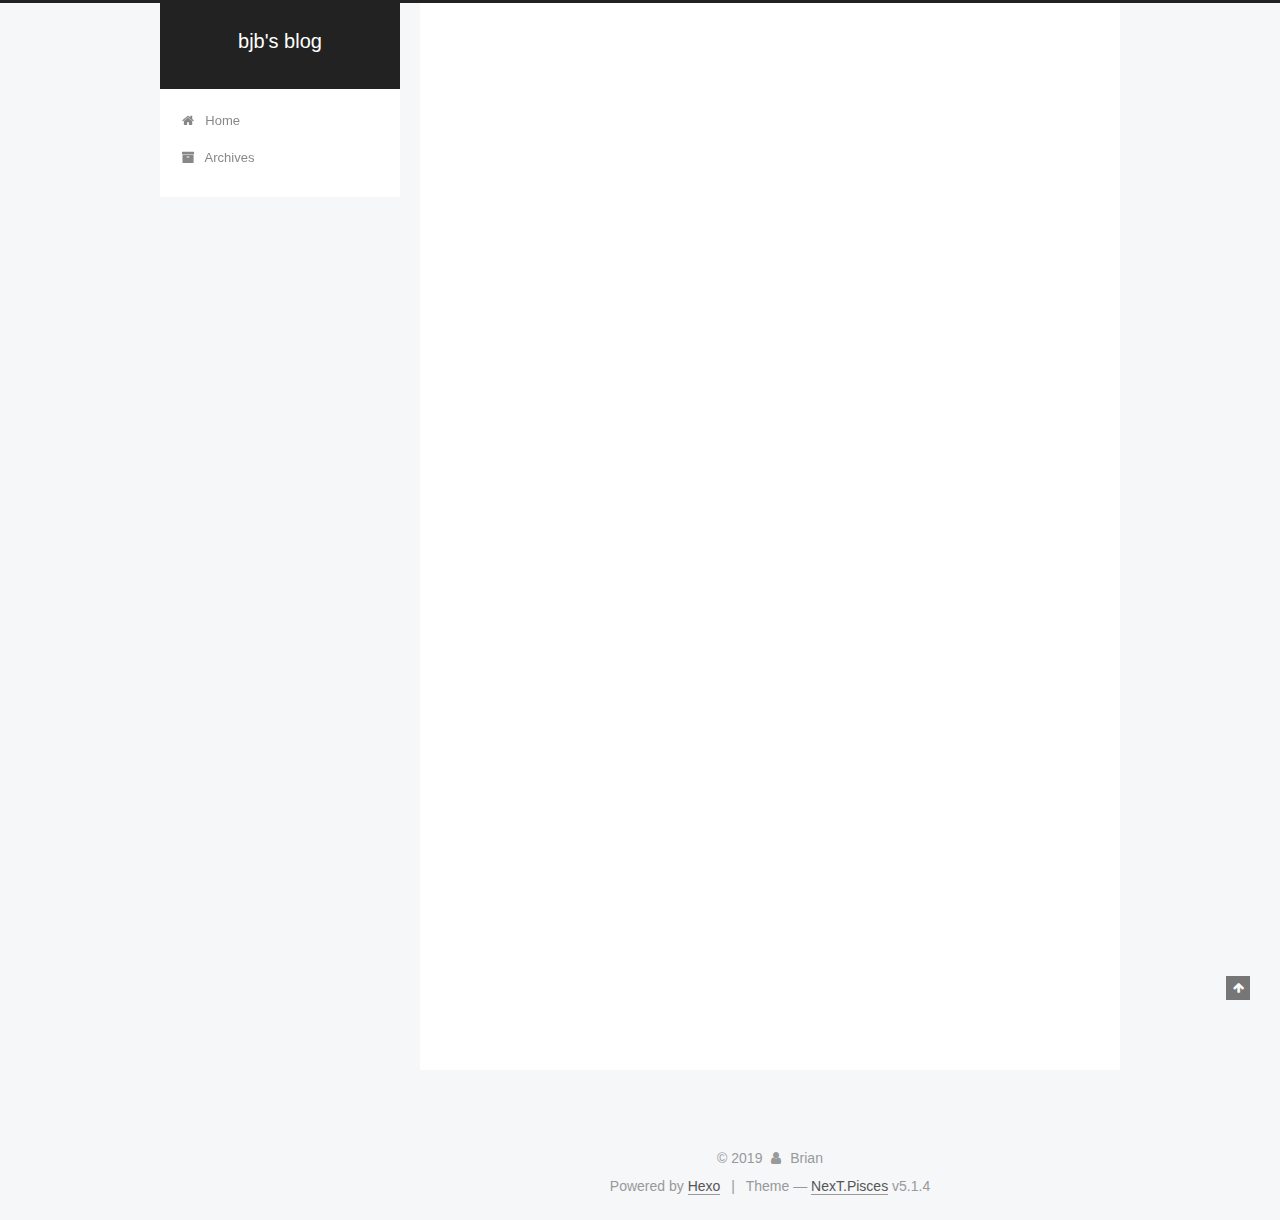
<file: index.html>
<!DOCTYPE html>



  


<html class="theme-next pisces use-motion" lang>
<head><meta name="generator" content="Hexo 3.9.0">
  <meta charset="UTF-8">
<meta http-equiv="X-UA-Compatible" content="IE=edge">
<meta name="viewport" content="width=device-width, initial-scale=1, maximum-scale=1">
<meta name="theme-color" content="#222">









<meta http-equiv="Cache-Control" content="no-transform">
<meta http-equiv="Cache-Control" content="no-siteapp">
















  
  
  <link href="/lib/fancybox/source/jquery.fancybox.css?v=2.1.5" rel="stylesheet" type="text/css">







<link href="/lib/font-awesome/css/font-awesome.min.css?v=4.6.2" rel="stylesheet" type="text/css">

<link href="/css/main.css?v=5.1.4" rel="stylesheet" type="text/css">


  <link rel="apple-touch-icon" sizes="180x180" href="/images/apple-touch-icon-next.png?v=5.1.4">


  <link rel="icon" type="image/png" sizes="32x32" href="/images/favicon-32x32-next.png?v=5.1.4">


  <link rel="icon" type="image/png" sizes="16x16" href="/images/favicon-16x16-next.png?v=5.1.4">


  <link rel="mask-icon" href="/images/logo.svg?v=5.1.4" color="#222">





  <meta name="keywords" content="Hexo, NexT">










<meta property="og:type" content="website">
<meta property="og:title" content="bjb&#39;s blog">
<meta property="og:url" content="http://yoursite.com/index.html">
<meta property="og:site_name" content="bjb&#39;s blog">
<meta property="og:locale" content="default">
<meta name="twitter:card" content="summary">
<meta name="twitter:title" content="bjb&#39;s blog">



<script type="text/javascript" id="hexo.configurations">
  var NexT = window.NexT || {};
  var CONFIG = {
    root: '/',
    scheme: 'Pisces',
    version: '5.1.4',
    sidebar: {"position":"left","display":"post","offset":12,"b2t":false,"scrollpercent":false,"onmobile":false},
    fancybox: true,
    tabs: true,
    motion: {"enable":true,"async":false,"transition":{"post_block":"fadeIn","post_header":"slideDownIn","post_body":"slideDownIn","coll_header":"slideLeftIn","sidebar":"slideUpIn"}},
    duoshuo: {
      userId: '0',
      author: 'Author'
    },
    algolia: {
      applicationID: '',
      apiKey: '',
      indexName: '',
      hits: {"per_page":10},
      labels: {"input_placeholder":"Search for Posts","hits_empty":"We didn't find any results for the search: ${query}","hits_stats":"${hits} results found in ${time} ms"}
    }
  };
</script>



  <link rel="canonical" href="http://yoursite.com/">





  <title>bjb's blog</title>
  








</head>

<body itemscope itemtype="http://schema.org/WebPage" lang="default">

  
  
    
  

  <div class="container sidebar-position-left 
  page-home">
    <div class="headband"></div>

    <header id="header" class="header" itemscope itemtype="http://schema.org/WPHeader">
      <div class="header-inner"><div class="site-brand-wrapper">
  <div class="site-meta ">
    

    <div class="custom-logo-site-title">
      <a href="/" class="brand" rel="start">
        <span class="logo-line-before"><i></i></span>
        <span class="site-title">bjb's blog</span>
        <span class="logo-line-after"><i></i></span>
      </a>
    </div>
      
        <p class="site-subtitle"></p>
      
  </div>

  <div class="site-nav-toggle">
    <button>
      <span class="btn-bar"></span>
      <span class="btn-bar"></span>
      <span class="btn-bar"></span>
    </button>
  </div>
</div>

<nav class="site-nav">
  

  
    <ul id="menu" class="menu">
      
        
        <li class="menu-item menu-item-home">
          <a href="/" rel="section">
            
              <i class="menu-item-icon fa fa-fw fa-home"></i> <br>
            
            Home
          </a>
        </li>
      
        
        <li class="menu-item menu-item-archives">
          <a href="/archives/" rel="section">
            
              <i class="menu-item-icon fa fa-fw fa-archive"></i> <br>
            
            Archives
          </a>
        </li>
      

      
    </ul>
  

  
</nav>



 </div>
    </header>

    <main id="main" class="main">
      <div class="main-inner">
        <div class="content-wrap">
          <div id="content" class="content">
            
  <section id="posts" class="posts-expand">
    
      

  

  
  
  

  <article class="post post-type-normal" itemscope itemtype="http://schema.org/Article">
  
  
  
  <div class="post-block">
    <link itemprop="mainEntityOfPage" href="http://yoursite.com/2019/07/05/hello-world/">

    <span hidden itemprop="author" itemscope itemtype="http://schema.org/Person">
      <meta itemprop="name" content="Brian">
      <meta itemprop="description" content>
      <meta itemprop="image" content="/images/avatar.gif">
    </span>

    <span hidden itemprop="publisher" itemscope itemtype="http://schema.org/Organization">
      <meta itemprop="name" content="bjb's blog">
    </span>

    
      <header class="post-header">

        
        
          <h1 class="post-title" itemprop="name headline">
                
                <a class="post-title-link" href="/2019/07/05/hello-world/" itemprop="url">Hello World</a></h1>
        

        <div class="post-meta">
          <span class="post-time">
            
              <span class="post-meta-item-icon">
                <i class="fa fa-calendar-o"></i>
              </span>
              
                <span class="post-meta-item-text">Posted on</span>
              
              <time title="Post created" itemprop="dateCreated datePublished" datetime="2019-07-05T13:44:23+08:00">
                2019-07-05
              </time>
            

            

            
          </span>

          

          
            
          

          
          

          

          

          

        </div>
      </header>
    

    
    
    
    <div class="post-body" itemprop="articleBody">

      
      

      
        
          
            <p>Welcome to <a href="https://hexo.io/" target="_blank" rel="noopener">Hexo</a>! This is your very first post. Check <a href="https://hexo.io/docs/" target="_blank" rel="noopener">documentation</a> for more info. If you get any problems when using Hexo, you can find the answer in <a href="https://hexo.io/docs/troubleshooting.html" target="_blank" rel="noopener">troubleshooting</a> or you can ask me on <a href="https://github.com/hexojs/hexo/issues" target="_blank" rel="noopener">GitHub</a>.</p>
<h2 id="Quick-Start"><a href="#Quick-Start" class="headerlink" title="Quick Start"></a>Quick Start</h2><h3 id="Create-a-new-post"><a href="#Create-a-new-post" class="headerlink" title="Create a new post"></a>Create a new post</h3><figure class="highlight bash"><table><tr><td class="gutter"><pre><span class="line">1</span><br></pre></td><td class="code"><pre><span class="line">$ hexo new <span class="string">"My New Post"</span></span><br></pre></td></tr></table></figure>

<p>More info: <a href="https://hexo.io/docs/writing.html" target="_blank" rel="noopener">Writing</a></p>
<h3 id="Run-server"><a href="#Run-server" class="headerlink" title="Run server"></a>Run server</h3><figure class="highlight bash"><table><tr><td class="gutter"><pre><span class="line">1</span><br></pre></td><td class="code"><pre><span class="line">$ hexo server</span><br></pre></td></tr></table></figure>

<p>More info: <a href="https://hexo.io/docs/server.html" target="_blank" rel="noopener">Server</a></p>
<h3 id="Generate-static-files"><a href="#Generate-static-files" class="headerlink" title="Generate static files"></a>Generate static files</h3><figure class="highlight bash"><table><tr><td class="gutter"><pre><span class="line">1</span><br></pre></td><td class="code"><pre><span class="line">$ hexo generate</span><br></pre></td></tr></table></figure>

<p>More info: <a href="https://hexo.io/docs/generating.html" target="_blank" rel="noopener">Generating</a></p>
<h3 id="Deploy-to-remote-sites"><a href="#Deploy-to-remote-sites" class="headerlink" title="Deploy to remote sites"></a>Deploy to remote sites</h3><figure class="highlight bash"><table><tr><td class="gutter"><pre><span class="line">1</span><br></pre></td><td class="code"><pre><span class="line">$ hexo deploy</span><br></pre></td></tr></table></figure>

<p>More info: <a href="https://hexo.io/docs/deployment.html" target="_blank" rel="noopener">Deployment</a></p>

          
        
      
    </div>
    
    
    

    

    

    

    <footer class="post-footer">
      

      

      

      
      
        <div class="post-eof"></div>
      
    </footer>
  </div>
  
  
  
  </article>


    
  </section>

  


          </div>
          


          

        </div>
        
          
  
  <div class="sidebar-toggle">
    <div class="sidebar-toggle-line-wrap">
      <span class="sidebar-toggle-line sidebar-toggle-line-first"></span>
      <span class="sidebar-toggle-line sidebar-toggle-line-middle"></span>
      <span class="sidebar-toggle-line sidebar-toggle-line-last"></span>
    </div>
  </div>

  <aside id="sidebar" class="sidebar">
    
    <div class="sidebar-inner">

      

      

      <section class="site-overview-wrap sidebar-panel sidebar-panel-active">
        <div class="site-overview">
          <div class="site-author motion-element" itemprop="author" itemscope itemtype="http://schema.org/Person">
            
              <p class="site-author-name" itemprop="name">Brian</p>
              <p class="site-description motion-element" itemprop="description"></p>
          </div>

          <nav class="site-state motion-element">

            
              <div class="site-state-item site-state-posts">
              
                <a href="/archives/">
              
                  <span class="site-state-item-count">1</span>
                  <span class="site-state-item-name">posts</span>
                </a>
              </div>
            

            

            

          </nav>

          

          

          
          

          
          

          

        </div>
      </section>

      

      

    </div>
  </aside>


        
      </div>
    </main>

    <footer id="footer" class="footer">
      <div class="footer-inner">
        <div class="copyright">&copy; <span itemprop="copyrightYear">2019</span>
  <span class="with-love">
    <i class="fa fa-user"></i>
  </span>
  <span class="author" itemprop="copyrightHolder">Brian</span>

  
</div>


  <div class="powered-by">Powered by <a class="theme-link" target="_blank" href="https://hexo.io">Hexo</a></div>



  <span class="post-meta-divider">|</span>



  <div class="theme-info">Theme &mdash; <a class="theme-link" target="_blank" href="https://github.com/iissnan/hexo-theme-next">NexT.Pisces</a> v5.1.4</div>




        







        
      </div>
    </footer>

    
      <div class="back-to-top">
        <i class="fa fa-arrow-up"></i>
        
      </div>
    

    

  </div>

  

<script type="text/javascript">
  if (Object.prototype.toString.call(window.Promise) !== '[object Function]') {
    window.Promise = null;
  }
</script>









  












  
  
    <script type="text/javascript" src="/lib/jquery/index.js?v=2.1.3"></script>
  

  
  
    <script type="text/javascript" src="/lib/fastclick/lib/fastclick.min.js?v=1.0.6"></script>
  

  
  
    <script type="text/javascript" src="/lib/jquery_lazyload/jquery.lazyload.js?v=1.9.7"></script>
  

  
  
    <script type="text/javascript" src="/lib/velocity/velocity.min.js?v=1.2.1"></script>
  

  
  
    <script type="text/javascript" src="/lib/velocity/velocity.ui.min.js?v=1.2.1"></script>
  

  
  
    <script type="text/javascript" src="/lib/fancybox/source/jquery.fancybox.pack.js?v=2.1.5"></script>
  


  


  <script type="text/javascript" src="/js/src/utils.js?v=5.1.4"></script>

  <script type="text/javascript" src="/js/src/motion.js?v=5.1.4"></script>



  
  


  <script type="text/javascript" src="/js/src/affix.js?v=5.1.4"></script>

  <script type="text/javascript" src="/js/src/schemes/pisces.js?v=5.1.4"></script>



  

  


  <script type="text/javascript" src="/js/src/bootstrap.js?v=5.1.4"></script>



  


  




	





  





  












  





  

  

  

  
  

  

  

  

</body>
</html>
</file>
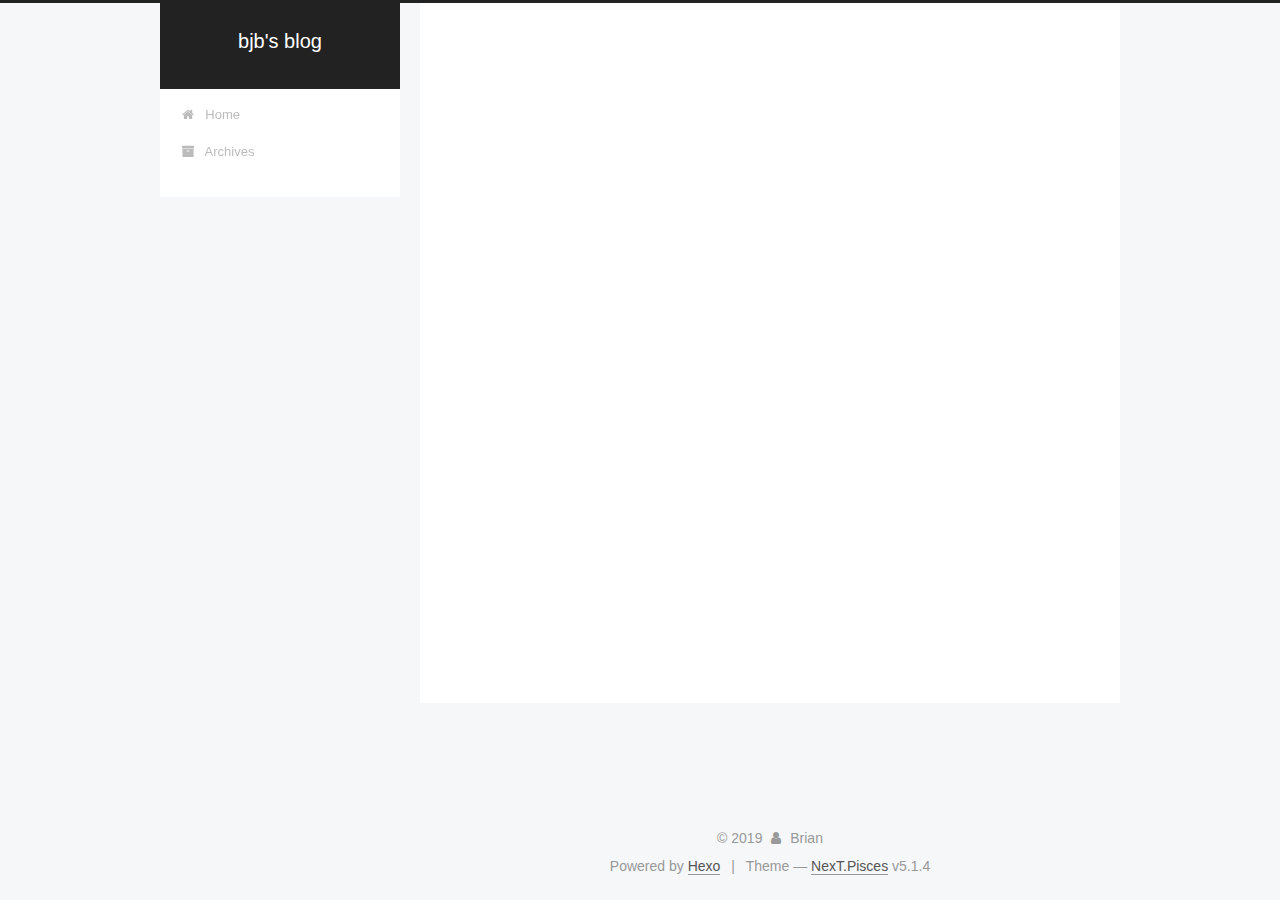
<file: archives/index.html>
<!DOCTYPE html>



  


<html class="theme-next pisces use-motion" lang>
<head><meta name="generator" content="Hexo 3.9.0">
  <meta charset="UTF-8">
<meta http-equiv="X-UA-Compatible" content="IE=edge">
<meta name="viewport" content="width=device-width, initial-scale=1, maximum-scale=1">
<meta name="theme-color" content="#222">









<meta http-equiv="Cache-Control" content="no-transform">
<meta http-equiv="Cache-Control" content="no-siteapp">
















  
  
  <link href="/lib/fancybox/source/jquery.fancybox.css?v=2.1.5" rel="stylesheet" type="text/css">







<link href="/lib/font-awesome/css/font-awesome.min.css?v=4.6.2" rel="stylesheet" type="text/css">

<link href="/css/main.css?v=5.1.4" rel="stylesheet" type="text/css">


  <link rel="apple-touch-icon" sizes="180x180" href="/images/apple-touch-icon-next.png?v=5.1.4">


  <link rel="icon" type="image/png" sizes="32x32" href="/images/favicon-32x32-next.png?v=5.1.4">


  <link rel="icon" type="image/png" sizes="16x16" href="/images/favicon-16x16-next.png?v=5.1.4">


  <link rel="mask-icon" href="/images/logo.svg?v=5.1.4" color="#222">





  <meta name="keywords" content="Hexo, NexT">










<meta property="og:type" content="website">
<meta property="og:title" content="bjb&#39;s blog">
<meta property="og:url" content="http://yoursite.com/archives/index.html">
<meta property="og:site_name" content="bjb&#39;s blog">
<meta property="og:locale" content="default">
<meta name="twitter:card" content="summary">
<meta name="twitter:title" content="bjb&#39;s blog">



<script type="text/javascript" id="hexo.configurations">
  var NexT = window.NexT || {};
  var CONFIG = {
    root: '/',
    scheme: 'Pisces',
    version: '5.1.4',
    sidebar: {"position":"left","display":"post","offset":12,"b2t":false,"scrollpercent":false,"onmobile":false},
    fancybox: true,
    tabs: true,
    motion: {"enable":true,"async":false,"transition":{"post_block":"fadeIn","post_header":"slideDownIn","post_body":"slideDownIn","coll_header":"slideLeftIn","sidebar":"slideUpIn"}},
    duoshuo: {
      userId: '0',
      author: 'Author'
    },
    algolia: {
      applicationID: '',
      apiKey: '',
      indexName: '',
      hits: {"per_page":10},
      labels: {"input_placeholder":"Search for Posts","hits_empty":"We didn't find any results for the search: ${query}","hits_stats":"${hits} results found in ${time} ms"}
    }
  };
</script>



  <link rel="canonical" href="http://yoursite.com/archives/">





  <title>Archive | bjb's blog</title>
  








</head>

<body itemscope itemtype="http://schema.org/WebPage" lang="default">

  
  
    
  

  <div class="container sidebar-position-left page-archive">
    <div class="headband"></div>

    <header id="header" class="header" itemscope itemtype="http://schema.org/WPHeader">
      <div class="header-inner"><div class="site-brand-wrapper">
  <div class="site-meta ">
    

    <div class="custom-logo-site-title">
      <a href="/" class="brand" rel="start">
        <span class="logo-line-before"><i></i></span>
        <span class="site-title">bjb's blog</span>
        <span class="logo-line-after"><i></i></span>
      </a>
    </div>
      
        <p class="site-subtitle"></p>
      
  </div>

  <div class="site-nav-toggle">
    <button>
      <span class="btn-bar"></span>
      <span class="btn-bar"></span>
      <span class="btn-bar"></span>
    </button>
  </div>
</div>

<nav class="site-nav">
  

  
    <ul id="menu" class="menu">
      
        
        <li class="menu-item menu-item-home">
          <a href="/" rel="section">
            
              <i class="menu-item-icon fa fa-fw fa-home"></i> <br>
            
            Home
          </a>
        </li>
      
        
        <li class="menu-item menu-item-archives">
          <a href="/archives/" rel="section">
            
              <i class="menu-item-icon fa fa-fw fa-archive"></i> <br>
            
            Archives
          </a>
        </li>
      

      
    </ul>
  

  
</nav>



 </div>
    </header>

    <main id="main" class="main">
      <div class="main-inner">
        <div class="content-wrap">
          <div id="content" class="content">
            

  
  
  
  <div class="post-block archive">
    <div id="posts" class="posts-collapse">
      <span class="archive-move-on"></span>

      <span class="archive-page-counter">
        
        
        
          
        
        Um..! 1 post. Keep on posting.
      </span>

      

        
        
        

        
          
          <div class="collection-title">
            <h1 class="archive-year" id="archive-year-2019">2019</h1>
          </div>
        
        

        

  <article class="post post-type-normal" itemscope itemtype="http://schema.org/Article">
    <header class="post-header">

      <h2 class="post-title">
        
            <a class="post-title-link" href="/2019/07/05/hello-world/" itemprop="url">
              
                <span itemprop="name">Hello World</span>
              
            </a>
        
      </h2>

      <div class="post-meta">
        <time class="post-time" itemprop="dateCreated" datetime="2019-07-05T13:44:23+08:00" content="2019-07-05">
          07-05
        </time>
      </div>

    </header>
  </article>



      

    </div>
  </div>
  
  
  

  



          </div>
          


          

        </div>
        
          
  
  <div class="sidebar-toggle">
    <div class="sidebar-toggle-line-wrap">
      <span class="sidebar-toggle-line sidebar-toggle-line-first"></span>
      <span class="sidebar-toggle-line sidebar-toggle-line-middle"></span>
      <span class="sidebar-toggle-line sidebar-toggle-line-last"></span>
    </div>
  </div>

  <aside id="sidebar" class="sidebar">
    
    <div class="sidebar-inner">

      

      

      <section class="site-overview-wrap sidebar-panel sidebar-panel-active">
        <div class="site-overview">
          <div class="site-author motion-element" itemprop="author" itemscope itemtype="http://schema.org/Person">
            
              <p class="site-author-name" itemprop="name">Brian</p>
              <p class="site-description motion-element" itemprop="description"></p>
          </div>

          <nav class="site-state motion-element">

            
              <div class="site-state-item site-state-posts">
              
                <a href="/archives/">
              
                  <span class="site-state-item-count">1</span>
                  <span class="site-state-item-name">posts</span>
                </a>
              </div>
            

            

            

          </nav>

          

          

          
          

          
          

          

        </div>
      </section>

      

      

    </div>
  </aside>


        
      </div>
    </main>

    <footer id="footer" class="footer">
      <div class="footer-inner">
        <div class="copyright">&copy; <span itemprop="copyrightYear">2019</span>
  <span class="with-love">
    <i class="fa fa-user"></i>
  </span>
  <span class="author" itemprop="copyrightHolder">Brian</span>

  
</div>


  <div class="powered-by">Powered by <a class="theme-link" target="_blank" href="https://hexo.io">Hexo</a></div>



  <span class="post-meta-divider">|</span>



  <div class="theme-info">Theme &mdash; <a class="theme-link" target="_blank" href="https://github.com/iissnan/hexo-theme-next">NexT.Pisces</a> v5.1.4</div>




        







        
      </div>
    </footer>

    
      <div class="back-to-top">
        <i class="fa fa-arrow-up"></i>
        
      </div>
    

    

  </div>

  

<script type="text/javascript">
  if (Object.prototype.toString.call(window.Promise) !== '[object Function]') {
    window.Promise = null;
  }
</script>









  












  
  
    <script type="text/javascript" src="/lib/jquery/index.js?v=2.1.3"></script>
  

  
  
    <script type="text/javascript" src="/lib/fastclick/lib/fastclick.min.js?v=1.0.6"></script>
  

  
  
    <script type="text/javascript" src="/lib/jquery_lazyload/jquery.lazyload.js?v=1.9.7"></script>
  

  
  
    <script type="text/javascript" src="/lib/velocity/velocity.min.js?v=1.2.1"></script>
  

  
  
    <script type="text/javascript" src="/lib/velocity/velocity.ui.min.js?v=1.2.1"></script>
  

  
  
    <script type="text/javascript" src="/lib/fancybox/source/jquery.fancybox.pack.js?v=2.1.5"></script>
  


  


  <script type="text/javascript" src="/js/src/utils.js?v=5.1.4"></script>

  <script type="text/javascript" src="/js/src/motion.js?v=5.1.4"></script>



  
  


  <script type="text/javascript" src="/js/src/affix.js?v=5.1.4"></script>

  <script type="text/javascript" src="/js/src/schemes/pisces.js?v=5.1.4"></script>



  

  


  <script type="text/javascript" src="/js/src/bootstrap.js?v=5.1.4"></script>



  


  




	





  





  












  





  

  

  

  
  

  

  

  

</body>
</html>
</file>
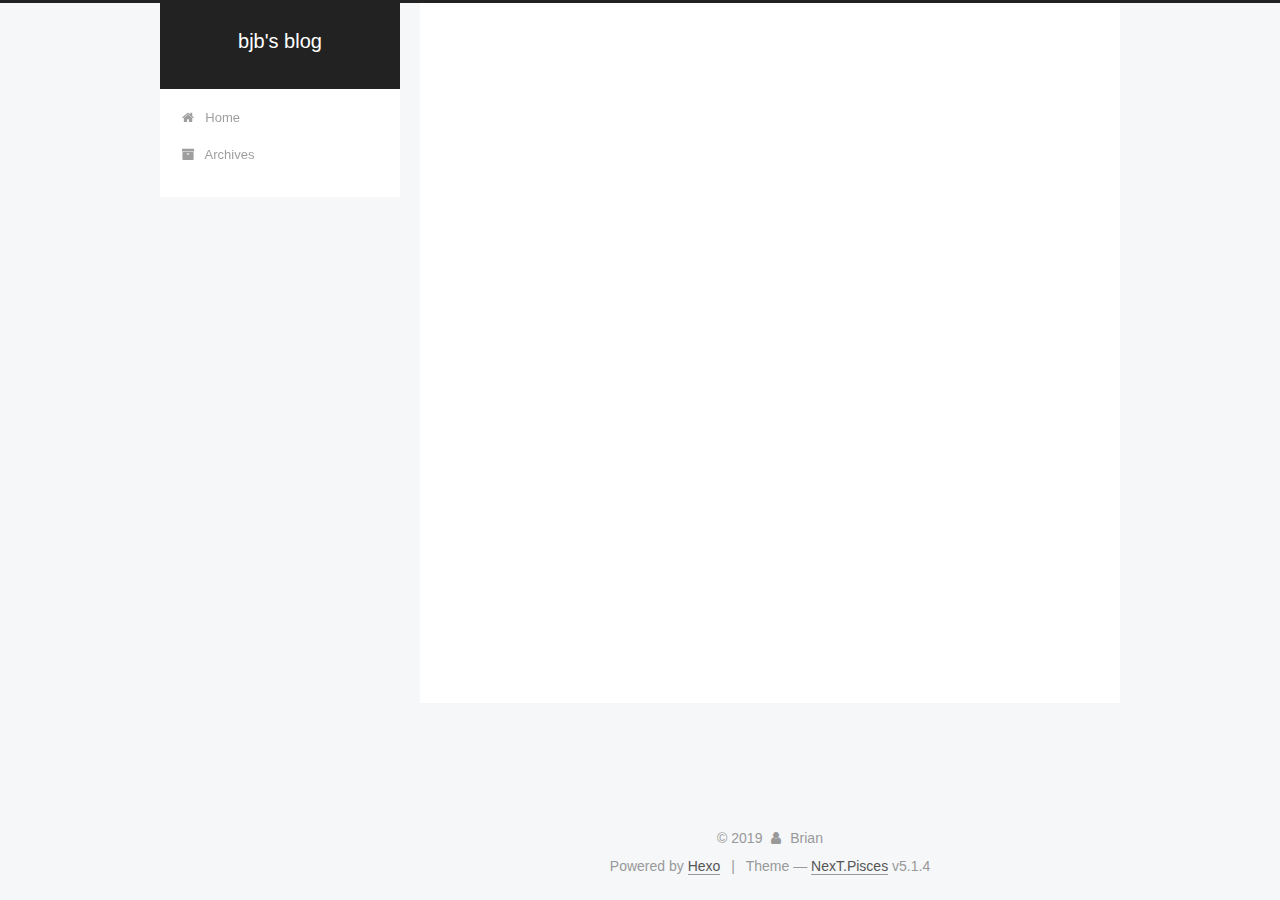
<file: categories/index.html>
<!DOCTYPE html>



  


<html class="theme-next pisces use-motion" lang>
<head><meta name="generator" content="Hexo 3.9.0">
  <meta charset="UTF-8">
<meta http-equiv="X-UA-Compatible" content="IE=edge">
<meta name="viewport" content="width=device-width, initial-scale=1, maximum-scale=1">
<meta name="theme-color" content="#222">









<meta http-equiv="Cache-Control" content="no-transform">
<meta http-equiv="Cache-Control" content="no-siteapp">
















  
  
  <link href="/lib/fancybox/source/jquery.fancybox.css?v=2.1.5" rel="stylesheet" type="text/css">







<link href="/lib/font-awesome/css/font-awesome.min.css?v=4.6.2" rel="stylesheet" type="text/css">

<link href="/css/main.css?v=5.1.4" rel="stylesheet" type="text/css">


  <link rel="apple-touch-icon" sizes="180x180" href="/images/apple-touch-icon-next.png?v=5.1.4">


  <link rel="icon" type="image/png" sizes="32x32" href="/images/favicon-32x32-next.png?v=5.1.4">


  <link rel="icon" type="image/png" sizes="16x16" href="/images/favicon-16x16-next.png?v=5.1.4">


  <link rel="mask-icon" href="/images/logo.svg?v=5.1.4" color="#222">





  <meta name="keywords" content="Hexo, NexT">










<meta property="og:type" content="website">
<meta property="og:title" content="categories">
<meta property="og:url" content="http://yoursite.com/categories/index.html">
<meta property="og:site_name" content="bjb&#39;s blog">
<meta property="og:locale" content="default">
<meta property="og:updated_time" content="2019-07-05T06:53:27.139Z">
<meta name="twitter:card" content="summary">
<meta name="twitter:title" content="categories">



<script type="text/javascript" id="hexo.configurations">
  var NexT = window.NexT || {};
  var CONFIG = {
    root: '/',
    scheme: 'Pisces',
    version: '5.1.4',
    sidebar: {"position":"left","display":"post","offset":12,"b2t":false,"scrollpercent":false,"onmobile":false},
    fancybox: true,
    tabs: true,
    motion: {"enable":true,"async":false,"transition":{"post_block":"fadeIn","post_header":"slideDownIn","post_body":"slideDownIn","coll_header":"slideLeftIn","sidebar":"slideUpIn"}},
    duoshuo: {
      userId: '0',
      author: 'Author'
    },
    algolia: {
      applicationID: '',
      apiKey: '',
      indexName: '',
      hits: {"per_page":10},
      labels: {"input_placeholder":"Search for Posts","hits_empty":"We didn't find any results for the search: ${query}","hits_stats":"${hits} results found in ${time} ms"}
    }
  };
</script>



  <link rel="canonical" href="http://yoursite.com/categories/">





  <title>categories | bjb's blog</title>
  








</head>

<body itemscope itemtype="http://schema.org/WebPage" lang="default">

  
  
    
  

  <div class="container sidebar-position-left page-post-detail">
    <div class="headband"></div>

    <header id="header" class="header" itemscope itemtype="http://schema.org/WPHeader">
      <div class="header-inner"><div class="site-brand-wrapper">
  <div class="site-meta ">
    

    <div class="custom-logo-site-title">
      <a href="/" class="brand" rel="start">
        <span class="logo-line-before"><i></i></span>
        <span class="site-title">bjb's blog</span>
        <span class="logo-line-after"><i></i></span>
      </a>
    </div>
      
        <p class="site-subtitle"></p>
      
  </div>

  <div class="site-nav-toggle">
    <button>
      <span class="btn-bar"></span>
      <span class="btn-bar"></span>
      <span class="btn-bar"></span>
    </button>
  </div>
</div>

<nav class="site-nav">
  

  
    <ul id="menu" class="menu">
      
        
        <li class="menu-item menu-item-home">
          <a href="/" rel="section">
            
              <i class="menu-item-icon fa fa-fw fa-home"></i> <br>
            
            Home
          </a>
        </li>
      
        
        <li class="menu-item menu-item-archives">
          <a href="/archives/" rel="section">
            
              <i class="menu-item-icon fa fa-fw fa-archive"></i> <br>
            
            Archives
          </a>
        </li>
      

      
    </ul>
  

  
</nav>



 </div>
    </header>

    <main id="main" class="main">
      <div class="main-inner">
        <div class="content-wrap">
          <div id="content" class="content">
            

  <div id="posts" class="posts-expand">
    
    
    
    <div class="post-block page">
      <header class="post-header">

	<h1 class="post-title" itemprop="name headline">categories</h1>



</header>

      
      
      
      <div class="post-body">
        
        
          
        
      </div>
      
      
      
    </div>
    
    
    
  </div>


          </div>
          


          

  



        </div>
        
          
  
  <div class="sidebar-toggle">
    <div class="sidebar-toggle-line-wrap">
      <span class="sidebar-toggle-line sidebar-toggle-line-first"></span>
      <span class="sidebar-toggle-line sidebar-toggle-line-middle"></span>
      <span class="sidebar-toggle-line sidebar-toggle-line-last"></span>
    </div>
  </div>

  <aside id="sidebar" class="sidebar">
    
    <div class="sidebar-inner">

      

      

      <section class="site-overview-wrap sidebar-panel sidebar-panel-active">
        <div class="site-overview">
          <div class="site-author motion-element" itemprop="author" itemscope itemtype="http://schema.org/Person">
            
              <p class="site-author-name" itemprop="name">Brian</p>
              <p class="site-description motion-element" itemprop="description"></p>
          </div>

          <nav class="site-state motion-element">

            
              <div class="site-state-item site-state-posts">
              
                <a href="/archives/">
              
                  <span class="site-state-item-count">1</span>
                  <span class="site-state-item-name">posts</span>
                </a>
              </div>
            

            

            

          </nav>

          

          

          
          

          
          

          

        </div>
      </section>

      

      

    </div>
  </aside>


        
      </div>
    </main>

    <footer id="footer" class="footer">
      <div class="footer-inner">
        <div class="copyright">&copy; <span itemprop="copyrightYear">2019</span>
  <span class="with-love">
    <i class="fa fa-user"></i>
  </span>
  <span class="author" itemprop="copyrightHolder">Brian</span>

  
</div>


  <div class="powered-by">Powered by <a class="theme-link" target="_blank" href="https://hexo.io">Hexo</a></div>



  <span class="post-meta-divider">|</span>



  <div class="theme-info">Theme &mdash; <a class="theme-link" target="_blank" href="https://github.com/iissnan/hexo-theme-next">NexT.Pisces</a> v5.1.4</div>




        







        
      </div>
    </footer>

    
      <div class="back-to-top">
        <i class="fa fa-arrow-up"></i>
        
      </div>
    

    

  </div>

  

<script type="text/javascript">
  if (Object.prototype.toString.call(window.Promise) !== '[object Function]') {
    window.Promise = null;
  }
</script>









  












  
  
    <script type="text/javascript" src="/lib/jquery/index.js?v=2.1.3"></script>
  

  
  
    <script type="text/javascript" src="/lib/fastclick/lib/fastclick.min.js?v=1.0.6"></script>
  

  
  
    <script type="text/javascript" src="/lib/jquery_lazyload/jquery.lazyload.js?v=1.9.7"></script>
  

  
  
    <script type="text/javascript" src="/lib/velocity/velocity.min.js?v=1.2.1"></script>
  

  
  
    <script type="text/javascript" src="/lib/velocity/velocity.ui.min.js?v=1.2.1"></script>
  

  
  
    <script type="text/javascript" src="/lib/fancybox/source/jquery.fancybox.pack.js?v=2.1.5"></script>
  


  


  <script type="text/javascript" src="/js/src/utils.js?v=5.1.4"></script>

  <script type="text/javascript" src="/js/src/motion.js?v=5.1.4"></script>



  
  


  <script type="text/javascript" src="/js/src/affix.js?v=5.1.4"></script>

  <script type="text/javascript" src="/js/src/schemes/pisces.js?v=5.1.4"></script>



  
  <script type="text/javascript" src="/js/src/scrollspy.js?v=5.1.4"></script>
<script type="text/javascript" src="/js/src/post-details.js?v=5.1.4"></script>



  


  <script type="text/javascript" src="/js/src/bootstrap.js?v=5.1.4"></script>



  


  




	





  





  












  





  

  

  

  
  

  

  

  

</body>
</html>
</file>
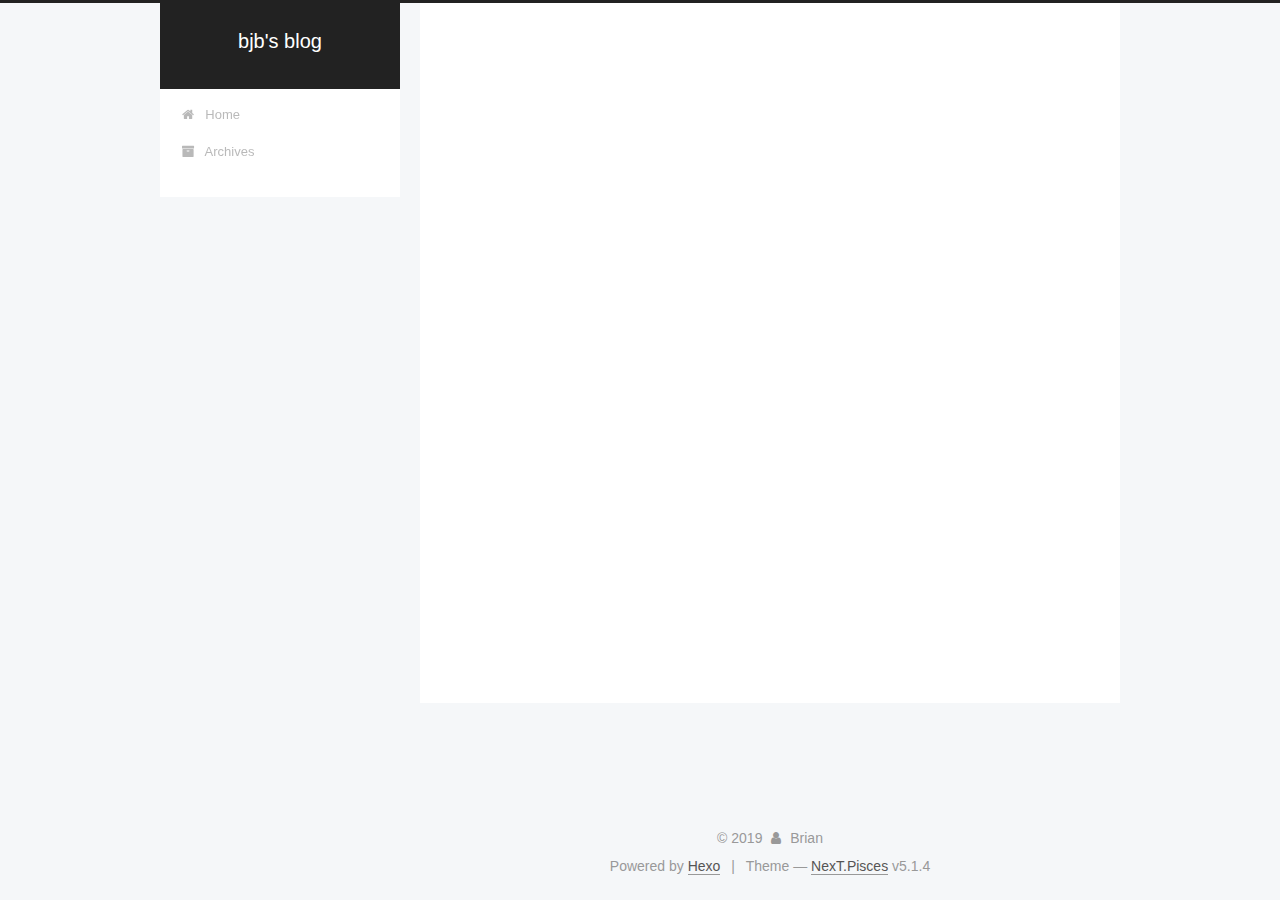
<file: archives/2019/index.html>
<!DOCTYPE html>



  


<html class="theme-next pisces use-motion" lang>
<head><meta name="generator" content="Hexo 3.9.0">
  <meta charset="UTF-8">
<meta http-equiv="X-UA-Compatible" content="IE=edge">
<meta name="viewport" content="width=device-width, initial-scale=1, maximum-scale=1">
<meta name="theme-color" content="#222">









<meta http-equiv="Cache-Control" content="no-transform">
<meta http-equiv="Cache-Control" content="no-siteapp">
















  
  
  <link href="/lib/fancybox/source/jquery.fancybox.css?v=2.1.5" rel="stylesheet" type="text/css">







<link href="/lib/font-awesome/css/font-awesome.min.css?v=4.6.2" rel="stylesheet" type="text/css">

<link href="/css/main.css?v=5.1.4" rel="stylesheet" type="text/css">


  <link rel="apple-touch-icon" sizes="180x180" href="/images/apple-touch-icon-next.png?v=5.1.4">


  <link rel="icon" type="image/png" sizes="32x32" href="/images/favicon-32x32-next.png?v=5.1.4">


  <link rel="icon" type="image/png" sizes="16x16" href="/images/favicon-16x16-next.png?v=5.1.4">


  <link rel="mask-icon" href="/images/logo.svg?v=5.1.4" color="#222">





  <meta name="keywords" content="Hexo, NexT">










<meta property="og:type" content="website">
<meta property="og:title" content="bjb&#39;s blog">
<meta property="og:url" content="http://yoursite.com/archives/2019/index.html">
<meta property="og:site_name" content="bjb&#39;s blog">
<meta property="og:locale" content="default">
<meta name="twitter:card" content="summary">
<meta name="twitter:title" content="bjb&#39;s blog">



<script type="text/javascript" id="hexo.configurations">
  var NexT = window.NexT || {};
  var CONFIG = {
    root: '/',
    scheme: 'Pisces',
    version: '5.1.4',
    sidebar: {"position":"left","display":"post","offset":12,"b2t":false,"scrollpercent":false,"onmobile":false},
    fancybox: true,
    tabs: true,
    motion: {"enable":true,"async":false,"transition":{"post_block":"fadeIn","post_header":"slideDownIn","post_body":"slideDownIn","coll_header":"slideLeftIn","sidebar":"slideUpIn"}},
    duoshuo: {
      userId: '0',
      author: 'Author'
    },
    algolia: {
      applicationID: '',
      apiKey: '',
      indexName: '',
      hits: {"per_page":10},
      labels: {"input_placeholder":"Search for Posts","hits_empty":"We didn't find any results for the search: ${query}","hits_stats":"${hits} results found in ${time} ms"}
    }
  };
</script>



  <link rel="canonical" href="http://yoursite.com/archives/2019/">





  <title>Archive | bjb's blog</title>
  








</head>

<body itemscope itemtype="http://schema.org/WebPage" lang="default">

  
  
    
  

  <div class="container sidebar-position-left page-archive">
    <div class="headband"></div>

    <header id="header" class="header" itemscope itemtype="http://schema.org/WPHeader">
      <div class="header-inner"><div class="site-brand-wrapper">
  <div class="site-meta ">
    

    <div class="custom-logo-site-title">
      <a href="/" class="brand" rel="start">
        <span class="logo-line-before"><i></i></span>
        <span class="site-title">bjb's blog</span>
        <span class="logo-line-after"><i></i></span>
      </a>
    </div>
      
        <p class="site-subtitle"></p>
      
  </div>

  <div class="site-nav-toggle">
    <button>
      <span class="btn-bar"></span>
      <span class="btn-bar"></span>
      <span class="btn-bar"></span>
    </button>
  </div>
</div>

<nav class="site-nav">
  

  
    <ul id="menu" class="menu">
      
        
        <li class="menu-item menu-item-home">
          <a href="/" rel="section">
            
              <i class="menu-item-icon fa fa-fw fa-home"></i> <br>
            
            Home
          </a>
        </li>
      
        
        <li class="menu-item menu-item-archives">
          <a href="/archives/" rel="section">
            
              <i class="menu-item-icon fa fa-fw fa-archive"></i> <br>
            
            Archives
          </a>
        </li>
      

      
    </ul>
  

  
</nav>



 </div>
    </header>

    <main id="main" class="main">
      <div class="main-inner">
        <div class="content-wrap">
          <div id="content" class="content">
            

  
  
  
  <div class="post-block archive">
    <div id="posts" class="posts-collapse">
      <span class="archive-move-on"></span>

      <span class="archive-page-counter">
        
        
        
          
        
        Um..! 1 post. Keep on posting.
      </span>

      

        
        
        

        
          
          <div class="collection-title">
            <h1 class="archive-year" id="archive-year-2019">2019</h1>
          </div>
        
        

        

  <article class="post post-type-normal" itemscope itemtype="http://schema.org/Article">
    <header class="post-header">

      <h2 class="post-title">
        
            <a class="post-title-link" href="/2019/07/05/hello-world/" itemprop="url">
              
                <span itemprop="name">Hello World</span>
              
            </a>
        
      </h2>

      <div class="post-meta">
        <time class="post-time" itemprop="dateCreated" datetime="2019-07-05T13:44:23+08:00" content="2019-07-05">
          07-05
        </time>
      </div>

    </header>
  </article>



      

    </div>
  </div>
  
  
  

  



          </div>
          


          

        </div>
        
          
  
  <div class="sidebar-toggle">
    <div class="sidebar-toggle-line-wrap">
      <span class="sidebar-toggle-line sidebar-toggle-line-first"></span>
      <span class="sidebar-toggle-line sidebar-toggle-line-middle"></span>
      <span class="sidebar-toggle-line sidebar-toggle-line-last"></span>
    </div>
  </div>

  <aside id="sidebar" class="sidebar">
    
    <div class="sidebar-inner">

      

      

      <section class="site-overview-wrap sidebar-panel sidebar-panel-active">
        <div class="site-overview">
          <div class="site-author motion-element" itemprop="author" itemscope itemtype="http://schema.org/Person">
            
              <p class="site-author-name" itemprop="name">Brian</p>
              <p class="site-description motion-element" itemprop="description"></p>
          </div>

          <nav class="site-state motion-element">

            
              <div class="site-state-item site-state-posts">
              
                <a href="/archives/">
              
                  <span class="site-state-item-count">1</span>
                  <span class="site-state-item-name">posts</span>
                </a>
              </div>
            

            

            

          </nav>

          

          

          
          

          
          

          

        </div>
      </section>

      

      

    </div>
  </aside>


        
      </div>
    </main>

    <footer id="footer" class="footer">
      <div class="footer-inner">
        <div class="copyright">&copy; <span itemprop="copyrightYear">2019</span>
  <span class="with-love">
    <i class="fa fa-user"></i>
  </span>
  <span class="author" itemprop="copyrightHolder">Brian</span>

  
</div>


  <div class="powered-by">Powered by <a class="theme-link" target="_blank" href="https://hexo.io">Hexo</a></div>



  <span class="post-meta-divider">|</span>



  <div class="theme-info">Theme &mdash; <a class="theme-link" target="_blank" href="https://github.com/iissnan/hexo-theme-next">NexT.Pisces</a> v5.1.4</div>




        







        
      </div>
    </footer>

    
      <div class="back-to-top">
        <i class="fa fa-arrow-up"></i>
        
      </div>
    

    

  </div>

  

<script type="text/javascript">
  if (Object.prototype.toString.call(window.Promise) !== '[object Function]') {
    window.Promise = null;
  }
</script>









  












  
  
    <script type="text/javascript" src="/lib/jquery/index.js?v=2.1.3"></script>
  

  
  
    <script type="text/javascript" src="/lib/fastclick/lib/fastclick.min.js?v=1.0.6"></script>
  

  
  
    <script type="text/javascript" src="/lib/jquery_lazyload/jquery.lazyload.js?v=1.9.7"></script>
  

  
  
    <script type="text/javascript" src="/lib/velocity/velocity.min.js?v=1.2.1"></script>
  

  
  
    <script type="text/javascript" src="/lib/velocity/velocity.ui.min.js?v=1.2.1"></script>
  

  
  
    <script type="text/javascript" src="/lib/fancybox/source/jquery.fancybox.pack.js?v=2.1.5"></script>
  


  


  <script type="text/javascript" src="/js/src/utils.js?v=5.1.4"></script>

  <script type="text/javascript" src="/js/src/motion.js?v=5.1.4"></script>



  
  


  <script type="text/javascript" src="/js/src/affix.js?v=5.1.4"></script>

  <script type="text/javascript" src="/js/src/schemes/pisces.js?v=5.1.4"></script>



  

  


  <script type="text/javascript" src="/js/src/bootstrap.js?v=5.1.4"></script>



  


  




	





  





  












  





  

  

  

  
  

  

  

  

</body>
</html>
</file>
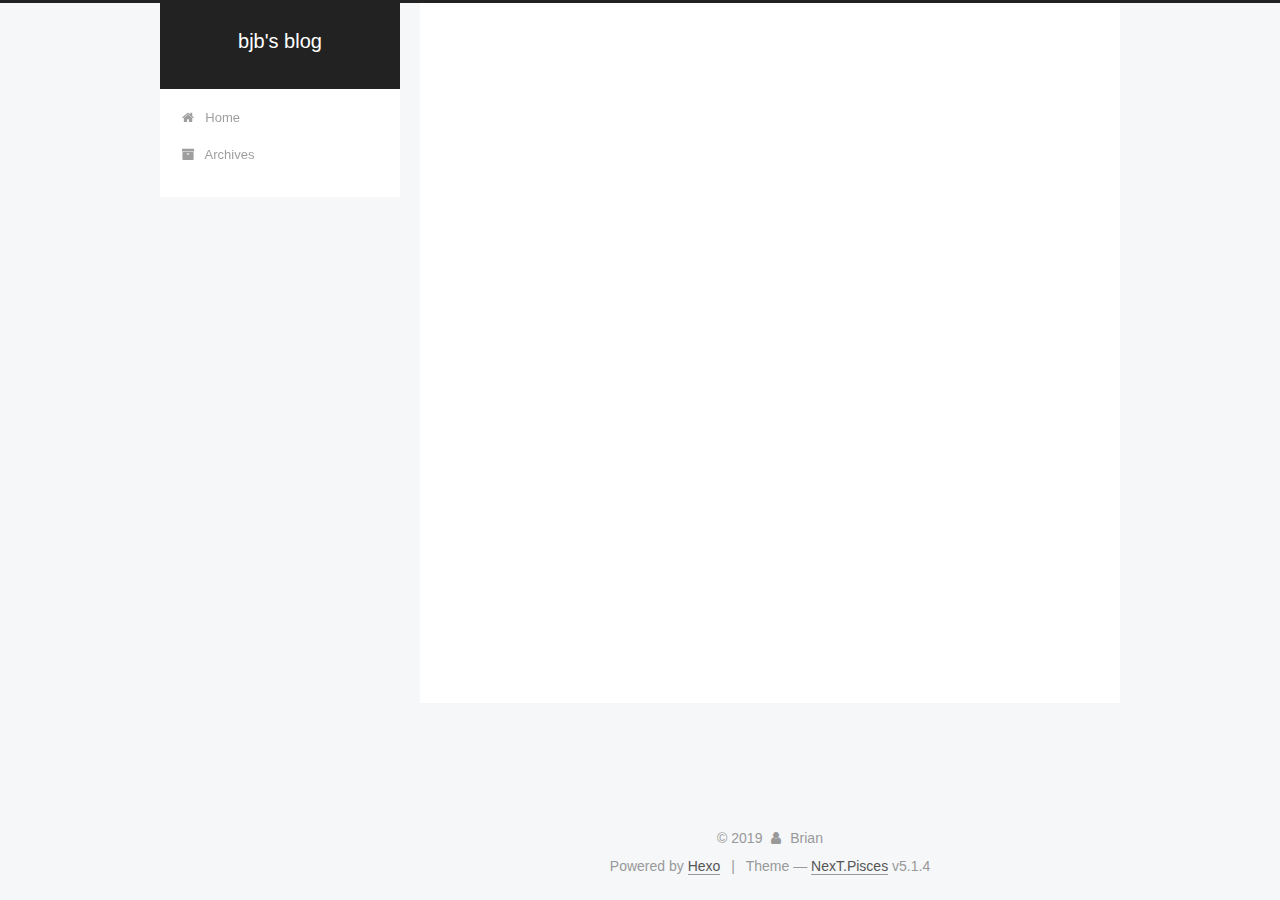
<file: archives/2019/07/index.html>
<!DOCTYPE html>



  


<html class="theme-next pisces use-motion" lang>
<head><meta name="generator" content="Hexo 3.9.0">
  <meta charset="UTF-8">
<meta http-equiv="X-UA-Compatible" content="IE=edge">
<meta name="viewport" content="width=device-width, initial-scale=1, maximum-scale=1">
<meta name="theme-color" content="#222">









<meta http-equiv="Cache-Control" content="no-transform">
<meta http-equiv="Cache-Control" content="no-siteapp">
















  
  
  <link href="/lib/fancybox/source/jquery.fancybox.css?v=2.1.5" rel="stylesheet" type="text/css">







<link href="/lib/font-awesome/css/font-awesome.min.css?v=4.6.2" rel="stylesheet" type="text/css">

<link href="/css/main.css?v=5.1.4" rel="stylesheet" type="text/css">


  <link rel="apple-touch-icon" sizes="180x180" href="/images/apple-touch-icon-next.png?v=5.1.4">


  <link rel="icon" type="image/png" sizes="32x32" href="/images/favicon-32x32-next.png?v=5.1.4">


  <link rel="icon" type="image/png" sizes="16x16" href="/images/favicon-16x16-next.png?v=5.1.4">


  <link rel="mask-icon" href="/images/logo.svg?v=5.1.4" color="#222">





  <meta name="keywords" content="Hexo, NexT">










<meta property="og:type" content="website">
<meta property="og:title" content="bjb&#39;s blog">
<meta property="og:url" content="http://yoursite.com/archives/2019/07/index.html">
<meta property="og:site_name" content="bjb&#39;s blog">
<meta property="og:locale" content="default">
<meta name="twitter:card" content="summary">
<meta name="twitter:title" content="bjb&#39;s blog">



<script type="text/javascript" id="hexo.configurations">
  var NexT = window.NexT || {};
  var CONFIG = {
    root: '/',
    scheme: 'Pisces',
    version: '5.1.4',
    sidebar: {"position":"left","display":"post","offset":12,"b2t":false,"scrollpercent":false,"onmobile":false},
    fancybox: true,
    tabs: true,
    motion: {"enable":true,"async":false,"transition":{"post_block":"fadeIn","post_header":"slideDownIn","post_body":"slideDownIn","coll_header":"slideLeftIn","sidebar":"slideUpIn"}},
    duoshuo: {
      userId: '0',
      author: 'Author'
    },
    algolia: {
      applicationID: '',
      apiKey: '',
      indexName: '',
      hits: {"per_page":10},
      labels: {"input_placeholder":"Search for Posts","hits_empty":"We didn't find any results for the search: ${query}","hits_stats":"${hits} results found in ${time} ms"}
    }
  };
</script>



  <link rel="canonical" href="http://yoursite.com/archives/2019/07/">





  <title>Archive | bjb's blog</title>
  








</head>

<body itemscope itemtype="http://schema.org/WebPage" lang="default">

  
  
    
  

  <div class="container sidebar-position-left page-archive">
    <div class="headband"></div>

    <header id="header" class="header" itemscope itemtype="http://schema.org/WPHeader">
      <div class="header-inner"><div class="site-brand-wrapper">
  <div class="site-meta ">
    

    <div class="custom-logo-site-title">
      <a href="/" class="brand" rel="start">
        <span class="logo-line-before"><i></i></span>
        <span class="site-title">bjb's blog</span>
        <span class="logo-line-after"><i></i></span>
      </a>
    </div>
      
        <p class="site-subtitle"></p>
      
  </div>

  <div class="site-nav-toggle">
    <button>
      <span class="btn-bar"></span>
      <span class="btn-bar"></span>
      <span class="btn-bar"></span>
    </button>
  </div>
</div>

<nav class="site-nav">
  

  
    <ul id="menu" class="menu">
      
        
        <li class="menu-item menu-item-home">
          <a href="/" rel="section">
            
              <i class="menu-item-icon fa fa-fw fa-home"></i> <br>
            
            Home
          </a>
        </li>
      
        
        <li class="menu-item menu-item-archives">
          <a href="/archives/" rel="section">
            
              <i class="menu-item-icon fa fa-fw fa-archive"></i> <br>
            
            Archives
          </a>
        </li>
      

      
    </ul>
  

  
</nav>



 </div>
    </header>

    <main id="main" class="main">
      <div class="main-inner">
        <div class="content-wrap">
          <div id="content" class="content">
            

  
  
  
  <div class="post-block archive">
    <div id="posts" class="posts-collapse">
      <span class="archive-move-on"></span>

      <span class="archive-page-counter">
        
        
        
          
        
        Um..! 1 post. Keep on posting.
      </span>

      

        
        
        

        
          
          <div class="collection-title">
            <h1 class="archive-year" id="archive-year-2019">2019</h1>
          </div>
        
        

        

  <article class="post post-type-normal" itemscope itemtype="http://schema.org/Article">
    <header class="post-header">

      <h2 class="post-title">
        
            <a class="post-title-link" href="/2019/07/05/hello-world/" itemprop="url">
              
                <span itemprop="name">Hello World</span>
              
            </a>
        
      </h2>

      <div class="post-meta">
        <time class="post-time" itemprop="dateCreated" datetime="2019-07-05T13:44:23+08:00" content="2019-07-05">
          07-05
        </time>
      </div>

    </header>
  </article>



      

    </div>
  </div>
  
  
  

  



          </div>
          


          

        </div>
        
          
  
  <div class="sidebar-toggle">
    <div class="sidebar-toggle-line-wrap">
      <span class="sidebar-toggle-line sidebar-toggle-line-first"></span>
      <span class="sidebar-toggle-line sidebar-toggle-line-middle"></span>
      <span class="sidebar-toggle-line sidebar-toggle-line-last"></span>
    </div>
  </div>

  <aside id="sidebar" class="sidebar">
    
    <div class="sidebar-inner">

      

      

      <section class="site-overview-wrap sidebar-panel sidebar-panel-active">
        <div class="site-overview">
          <div class="site-author motion-element" itemprop="author" itemscope itemtype="http://schema.org/Person">
            
              <p class="site-author-name" itemprop="name">Brian</p>
              <p class="site-description motion-element" itemprop="description"></p>
          </div>

          <nav class="site-state motion-element">

            
              <div class="site-state-item site-state-posts">
              
                <a href="/archives/">
              
                  <span class="site-state-item-count">1</span>
                  <span class="site-state-item-name">posts</span>
                </a>
              </div>
            

            

            

          </nav>

          

          

          
          

          
          

          

        </div>
      </section>

      

      

    </div>
  </aside>


        
      </div>
    </main>

    <footer id="footer" class="footer">
      <div class="footer-inner">
        <div class="copyright">&copy; <span itemprop="copyrightYear">2019</span>
  <span class="with-love">
    <i class="fa fa-user"></i>
  </span>
  <span class="author" itemprop="copyrightHolder">Brian</span>

  
</div>


  <div class="powered-by">Powered by <a class="theme-link" target="_blank" href="https://hexo.io">Hexo</a></div>



  <span class="post-meta-divider">|</span>



  <div class="theme-info">Theme &mdash; <a class="theme-link" target="_blank" href="https://github.com/iissnan/hexo-theme-next">NexT.Pisces</a> v5.1.4</div>




        







        
      </div>
    </footer>

    
      <div class="back-to-top">
        <i class="fa fa-arrow-up"></i>
        
      </div>
    

    

  </div>

  

<script type="text/javascript">
  if (Object.prototype.toString.call(window.Promise) !== '[object Function]') {
    window.Promise = null;
  }
</script>









  












  
  
    <script type="text/javascript" src="/lib/jquery/index.js?v=2.1.3"></script>
  

  
  
    <script type="text/javascript" src="/lib/fastclick/lib/fastclick.min.js?v=1.0.6"></script>
  

  
  
    <script type="text/javascript" src="/lib/jquery_lazyload/jquery.lazyload.js?v=1.9.7"></script>
  

  
  
    <script type="text/javascript" src="/lib/velocity/velocity.min.js?v=1.2.1"></script>
  

  
  
    <script type="text/javascript" src="/lib/velocity/velocity.ui.min.js?v=1.2.1"></script>
  

  
  
    <script type="text/javascript" src="/lib/fancybox/source/jquery.fancybox.pack.js?v=2.1.5"></script>
  


  


  <script type="text/javascript" src="/js/src/utils.js?v=5.1.4"></script>

  <script type="text/javascript" src="/js/src/motion.js?v=5.1.4"></script>



  
  


  <script type="text/javascript" src="/js/src/affix.js?v=5.1.4"></script>

  <script type="text/javascript" src="/js/src/schemes/pisces.js?v=5.1.4"></script>



  

  


  <script type="text/javascript" src="/js/src/bootstrap.js?v=5.1.4"></script>



  


  




	





  





  












  





  

  

  

  
  

  

  

  

</body>
</html>
</file>
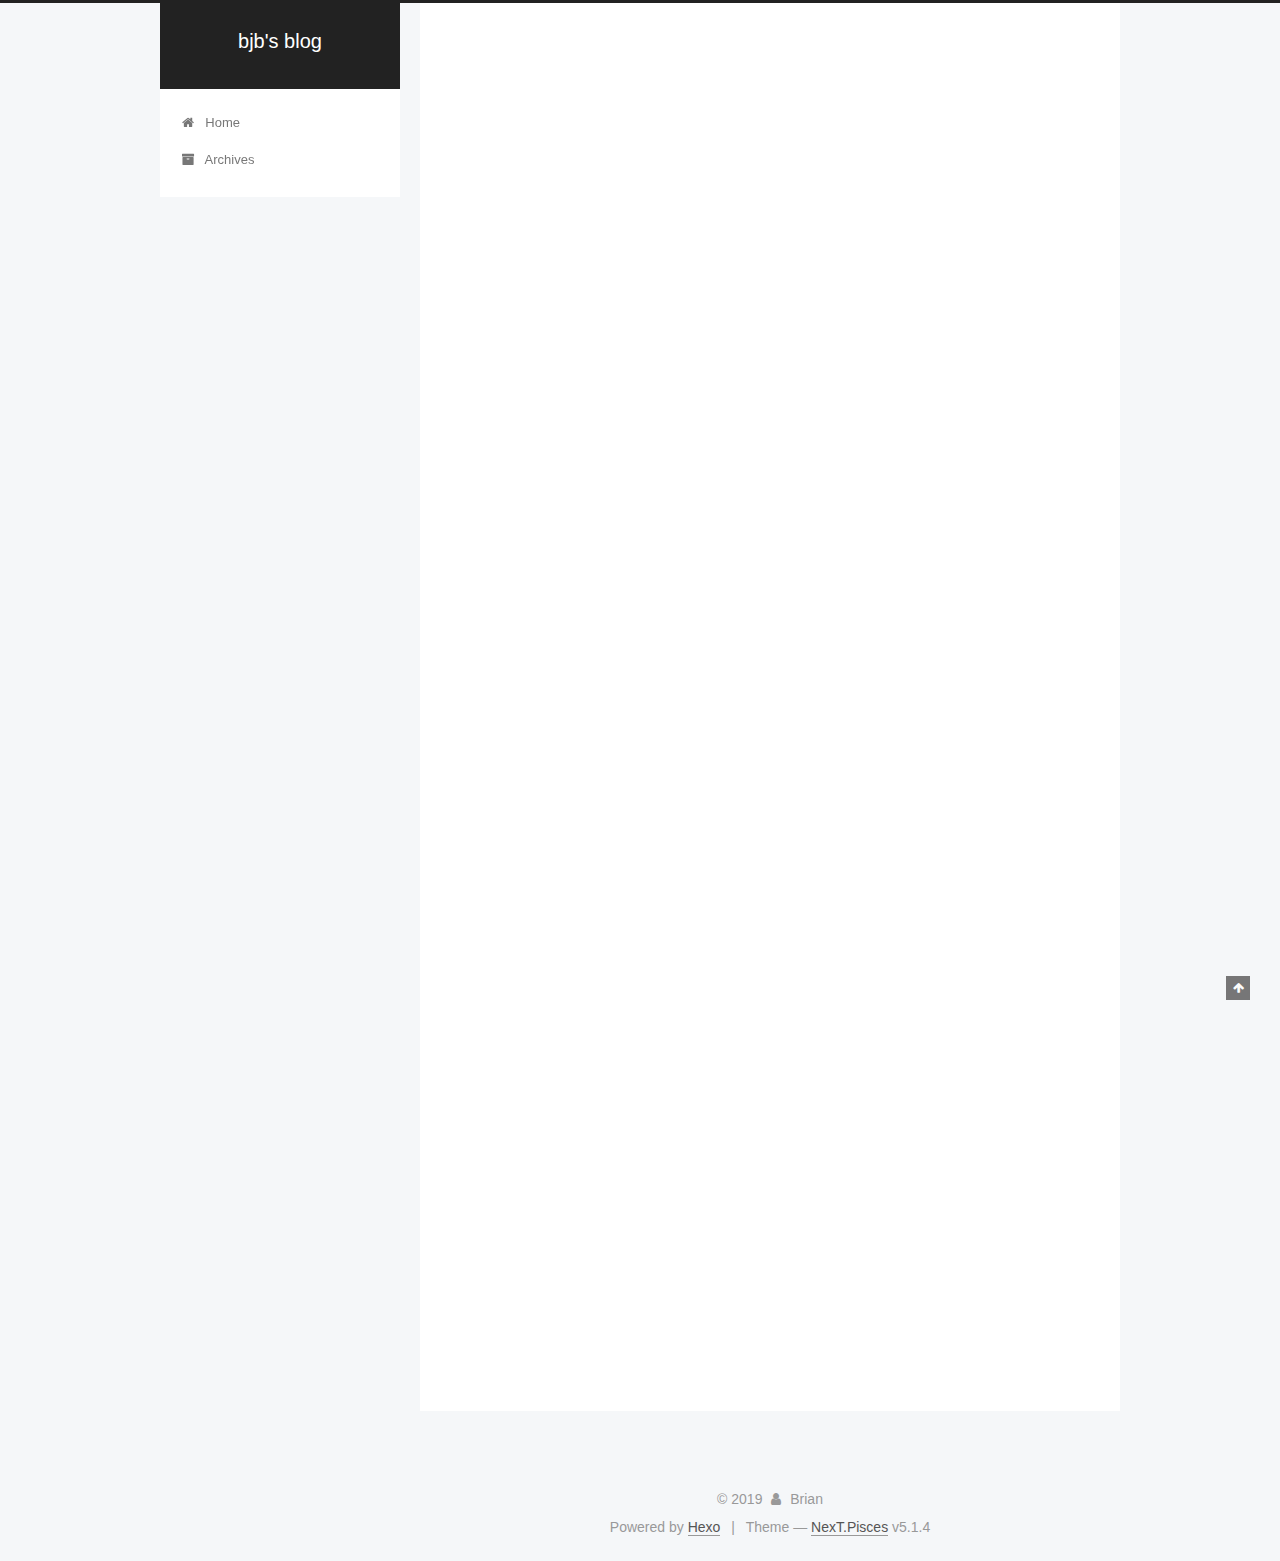
<file: 2019/07/05/hello-world-1/index.html>
<!DOCTYPE html>



  


<html class="theme-next pisces use-motion" lang>
<head><meta name="generator" content="Hexo 3.9.0">
  <meta charset="UTF-8">
<meta http-equiv="X-UA-Compatible" content="IE=edge">
<meta name="viewport" content="width=device-width, initial-scale=1, maximum-scale=1">
<meta name="theme-color" content="#222">









<meta http-equiv="Cache-Control" content="no-transform">
<meta http-equiv="Cache-Control" content="no-siteapp">
















  
  
  <link href="/lib/fancybox/source/jquery.fancybox.css?v=2.1.5" rel="stylesheet" type="text/css">







<link href="/lib/font-awesome/css/font-awesome.min.css?v=4.6.2" rel="stylesheet" type="text/css">

<link href="/css/main.css?v=5.1.4" rel="stylesheet" type="text/css">


  <link rel="apple-touch-icon" sizes="180x180" href="/images/apple-touch-icon-next.png?v=5.1.4">


  <link rel="icon" type="image/png" sizes="32x32" href="/images/favicon-32x32-next.png?v=5.1.4">


  <link rel="icon" type="image/png" sizes="16x16" href="/images/favicon-16x16-next.png?v=5.1.4">


  <link rel="mask-icon" href="/images/logo.svg?v=5.1.4" color="#222">





  <meta name="keywords" content="Hexo, NexT">










<meta name="description" content="&amp;emsp; Computing and its applications have always fascinated me and for this reason I have found my computer-related courses extremely interesting. This also has maintained my long-term interest in co">
<meta property="og:type" content="article">
<meta property="og:title" content="bjb&#39;s PS">
<meta property="og:url" content="http://yoursite.com/2019/07/05/hello-world-1/index.html">
<meta property="og:site_name" content="bjb&#39;s blog">
<meta property="og:description" content="&amp;emsp; Computing and its applications have always fascinated me and for this reason I have found my computer-related courses extremely interesting. This also has maintained my long-term interest in co">
<meta property="og:locale" content="default">
<meta property="og:updated_time" content="2019-07-05T07:07:19.612Z">
<meta name="twitter:card" content="summary">
<meta name="twitter:title" content="bjb&#39;s PS">
<meta name="twitter:description" content="&amp;emsp; Computing and its applications have always fascinated me and for this reason I have found my computer-related courses extremely interesting. This also has maintained my long-term interest in co">



<script type="text/javascript" id="hexo.configurations">
  var NexT = window.NexT || {};
  var CONFIG = {
    root: '/',
    scheme: 'Pisces',
    version: '5.1.4',
    sidebar: {"position":"left","display":"post","offset":12,"b2t":false,"scrollpercent":false,"onmobile":false},
    fancybox: true,
    tabs: true,
    motion: {"enable":true,"async":false,"transition":{"post_block":"fadeIn","post_header":"slideDownIn","post_body":"slideDownIn","coll_header":"slideLeftIn","sidebar":"slideUpIn"}},
    duoshuo: {
      userId: '0',
      author: 'Author'
    },
    algolia: {
      applicationID: '',
      apiKey: '',
      indexName: '',
      hits: {"per_page":10},
      labels: {"input_placeholder":"Search for Posts","hits_empty":"We didn't find any results for the search: ${query}","hits_stats":"${hits} results found in ${time} ms"}
    }
  };
</script>



  <link rel="canonical" href="http://yoursite.com/2019/07/05/hello-world-1/">





  <title>bjb's PS | bjb's blog</title>
  








</head>

<body itemscope itemtype="http://schema.org/WebPage" lang="default">

  
  
    
  

  <div class="container sidebar-position-left page-post-detail">
    <div class="headband"></div>

    <header id="header" class="header" itemscope itemtype="http://schema.org/WPHeader">
      <div class="header-inner"><div class="site-brand-wrapper">
  <div class="site-meta ">
    

    <div class="custom-logo-site-title">
      <a href="/" class="brand" rel="start">
        <span class="logo-line-before"><i></i></span>
        <span class="site-title">bjb's blog</span>
        <span class="logo-line-after"><i></i></span>
      </a>
    </div>
      
        <p class="site-subtitle"></p>
      
  </div>

  <div class="site-nav-toggle">
    <button>
      <span class="btn-bar"></span>
      <span class="btn-bar"></span>
      <span class="btn-bar"></span>
    </button>
  </div>
</div>

<nav class="site-nav">
  

  
    <ul id="menu" class="menu">
      
        
        <li class="menu-item menu-item-home">
          <a href="/" rel="section">
            
              <i class="menu-item-icon fa fa-fw fa-home"></i> <br>
            
            Home
          </a>
        </li>
      
        
        <li class="menu-item menu-item-archives">
          <a href="/archives/" rel="section">
            
              <i class="menu-item-icon fa fa-fw fa-archive"></i> <br>
            
            Archives
          </a>
        </li>
      

      
    </ul>
  

  
</nav>



 </div>
    </header>

    <main id="main" class="main">
      <div class="main-inner">
        <div class="content-wrap">
          <div id="content" class="content">
            

  <div id="posts" class="posts-expand">
    

  

  
  
  

  <article class="post post-type-normal" itemscope itemtype="http://schema.org/Article">
  
  
  
  <div class="post-block">
    <link itemprop="mainEntityOfPage" href="http://yoursite.com/2019/07/05/hello-world-1/">

    <span hidden itemprop="author" itemscope itemtype="http://schema.org/Person">
      <meta itemprop="name" content="Brian">
      <meta itemprop="description" content>
      <meta itemprop="image" content="/images/avatar.gif">
    </span>

    <span hidden itemprop="publisher" itemscope itemtype="http://schema.org/Organization">
      <meta itemprop="name" content="bjb's blog">
    </span>

    
      <header class="post-header">

        
        
          <h1 class="post-title" itemprop="name headline">bjb's PS</h1>
        

        <div class="post-meta">
          <span class="post-time">
            
              <span class="post-meta-item-icon">
                <i class="fa fa-calendar-o"></i>
              </span>
              
                <span class="post-meta-item-text">Posted on</span>
              
              <time title="Post created" itemprop="dateCreated datePublished" datetime="2019-07-05T14:22:51+08:00">
                2019-07-05
              </time>
            

            

            
          </span>

          

          
            
          

          
          

          

          

          

        </div>
      </header>
    

    
    
    
    <div class="post-body" itemprop="articleBody">

      
      

      
        <p>&emsp; Computing and its applications have always fascinated me and for this reason I have found my computer-related courses extremely interesting. This also has maintained my long-term interest in computer-related careers.<br>&emsp;In fact, I have studied mathematics, physics and programming at my high school. In a chance, I heard the programming lesson of Pascal language, so I went to class every weekend, and gradually mastered computer-related knowledge. Since entering Nanjing University, I have been improving my self-learning, and developing many skills with the help of the key skills qualifications and General Studies.<br>&emsp;In terms of team building, I am full of insights and organizational skills. When I was very young, I was able to stand up and interact generously whenever there were activities that required participants and when my peers were hiding in the corner. In addition, when I was a child playing some team games, I always managed to organize the team as well as possible, so that everyone had enough participation. When I enter Nanjing University, I will still actively participate in some community activities and act as an organizer. For example, I am vice-minister of practice department in Tencent Club, responsible for the organization and planning of the activities of the whole team. During my undergraduate period, I also participated in the program of Nanyang Technology University with the theme of Entrepreneurial Leadership and Team Building, and further learned relevant skills.<br>&emsp;I firmly believe that life is like swimming. This is because as a 0-based classmate, I enrolled in an undergraduate swimming course. Compared with my classmates who already had a swimming foundation in junior high school, I did not give up, but seized the Wednesday noon diligent practice, and finally achieved 97 points of excellent results. So, life is like swimming, I firmly believe that in any field, as long as we work hard enough, as long as we spend enough time and energy, we can achieve success.<br>&emsp;My sincerest desire is to become a computer scientist. Specifically, I am interested in exploring how problems can be modeled and solved using artificial intelligence. I also want to learn about human cognition and machine intelligence. I have been studying the online debate over whether machines will ever become “intelligent” given the current course of research and reading about such issues as whether a machine can acquire “common sense” (as discussed in Hubert Dreyfus’s book “What Computers Still Can’t Do”). I have been exploring many different areas within the domain of artificial intelligence (such as neural networks, genetic algorithms, and natural language processing). The bottom line is that I want to be a part of this exciting field.<br>&emsp;My other hobbies include current affairs politics, model assembly and science fiction movies. In the first two decades of my life, I insisted on watching the 7:30 news broadcast every night, as well as the international news of CCTV 13. In addition, every winter and summer vacation, I will buy some model toys for assembly. Even, I try to learn three-dimensional modeling software, such as maya, to build my own model and do some 3D printing. In science fiction movies, I watched almost all science fiction movies in American history and left a lot of reviews on Douban. In addition to studying academics, I want to continue these hobbies in the future.</p>

      
    </div>
    
    
    

    

    

    

    <footer class="post-footer">
      

      
      
      

      
        <div class="post-nav">
          <div class="post-nav-next post-nav-item">
            
              <a href="/2019/07/05/hello-world/" rel="next" title="Hello World">
                <i class="fa fa-chevron-left"></i> Hello World
              </a>
            
          </div>

          <span class="post-nav-divider"></span>

          <div class="post-nav-prev post-nav-item">
            
          </div>
        </div>
      

      
      
    </footer>
  </div>
  
  
  
  </article>



    <div class="post-spread">
      
    </div>
  </div>


          </div>
          


          

  



        </div>
        
          
  
  <div class="sidebar-toggle">
    <div class="sidebar-toggle-line-wrap">
      <span class="sidebar-toggle-line sidebar-toggle-line-first"></span>
      <span class="sidebar-toggle-line sidebar-toggle-line-middle"></span>
      <span class="sidebar-toggle-line sidebar-toggle-line-last"></span>
    </div>
  </div>

  <aside id="sidebar" class="sidebar">
    
    <div class="sidebar-inner">

      

      

      <section class="site-overview-wrap sidebar-panel sidebar-panel-active">
        <div class="site-overview">
          <div class="site-author motion-element" itemprop="author" itemscope itemtype="http://schema.org/Person">
            
              <p class="site-author-name" itemprop="name">Brian</p>
              <p class="site-description motion-element" itemprop="description"></p>
          </div>

          <nav class="site-state motion-element">

            
              <div class="site-state-item site-state-posts">
              
                <a href="/archives/">
              
                  <span class="site-state-item-count">2</span>
                  <span class="site-state-item-name">posts</span>
                </a>
              </div>
            

            

            

          </nav>

          

          

          
          

          
          

          

        </div>
      </section>

      

      

    </div>
  </aside>


        
      </div>
    </main>

    <footer id="footer" class="footer">
      <div class="footer-inner">
        <div class="copyright">&copy; <span itemprop="copyrightYear">2019</span>
  <span class="with-love">
    <i class="fa fa-user"></i>
  </span>
  <span class="author" itemprop="copyrightHolder">Brian</span>

  
</div>


  <div class="powered-by">Powered by <a class="theme-link" target="_blank" href="https://hexo.io">Hexo</a></div>



  <span class="post-meta-divider">|</span>



  <div class="theme-info">Theme &mdash; <a class="theme-link" target="_blank" href="https://github.com/iissnan/hexo-theme-next">NexT.Pisces</a> v5.1.4</div>




        







        
      </div>
    </footer>

    
      <div class="back-to-top">
        <i class="fa fa-arrow-up"></i>
        
      </div>
    

    

  </div>

  

<script type="text/javascript">
  if (Object.prototype.toString.call(window.Promise) !== '[object Function]') {
    window.Promise = null;
  }
</script>









  












  
  
    <script type="text/javascript" src="/lib/jquery/index.js?v=2.1.3"></script>
  

  
  
    <script type="text/javascript" src="/lib/fastclick/lib/fastclick.min.js?v=1.0.6"></script>
  

  
  
    <script type="text/javascript" src="/lib/jquery_lazyload/jquery.lazyload.js?v=1.9.7"></script>
  

  
  
    <script type="text/javascript" src="/lib/velocity/velocity.min.js?v=1.2.1"></script>
  

  
  
    <script type="text/javascript" src="/lib/velocity/velocity.ui.min.js?v=1.2.1"></script>
  

  
  
    <script type="text/javascript" src="/lib/fancybox/source/jquery.fancybox.pack.js?v=2.1.5"></script>
  


  


  <script type="text/javascript" src="/js/src/utils.js?v=5.1.4"></script>

  <script type="text/javascript" src="/js/src/motion.js?v=5.1.4"></script>



  
  


  <script type="text/javascript" src="/js/src/affix.js?v=5.1.4"></script>

  <script type="text/javascript" src="/js/src/schemes/pisces.js?v=5.1.4"></script>



  
  <script type="text/javascript" src="/js/src/scrollspy.js?v=5.1.4"></script>
<script type="text/javascript" src="/js/src/post-details.js?v=5.1.4"></script>



  


  <script type="text/javascript" src="/js/src/bootstrap.js?v=5.1.4"></script>



  


  




	





  





  












  





  

  

  

  
  

  

  

  

</body>
</html>
</file>
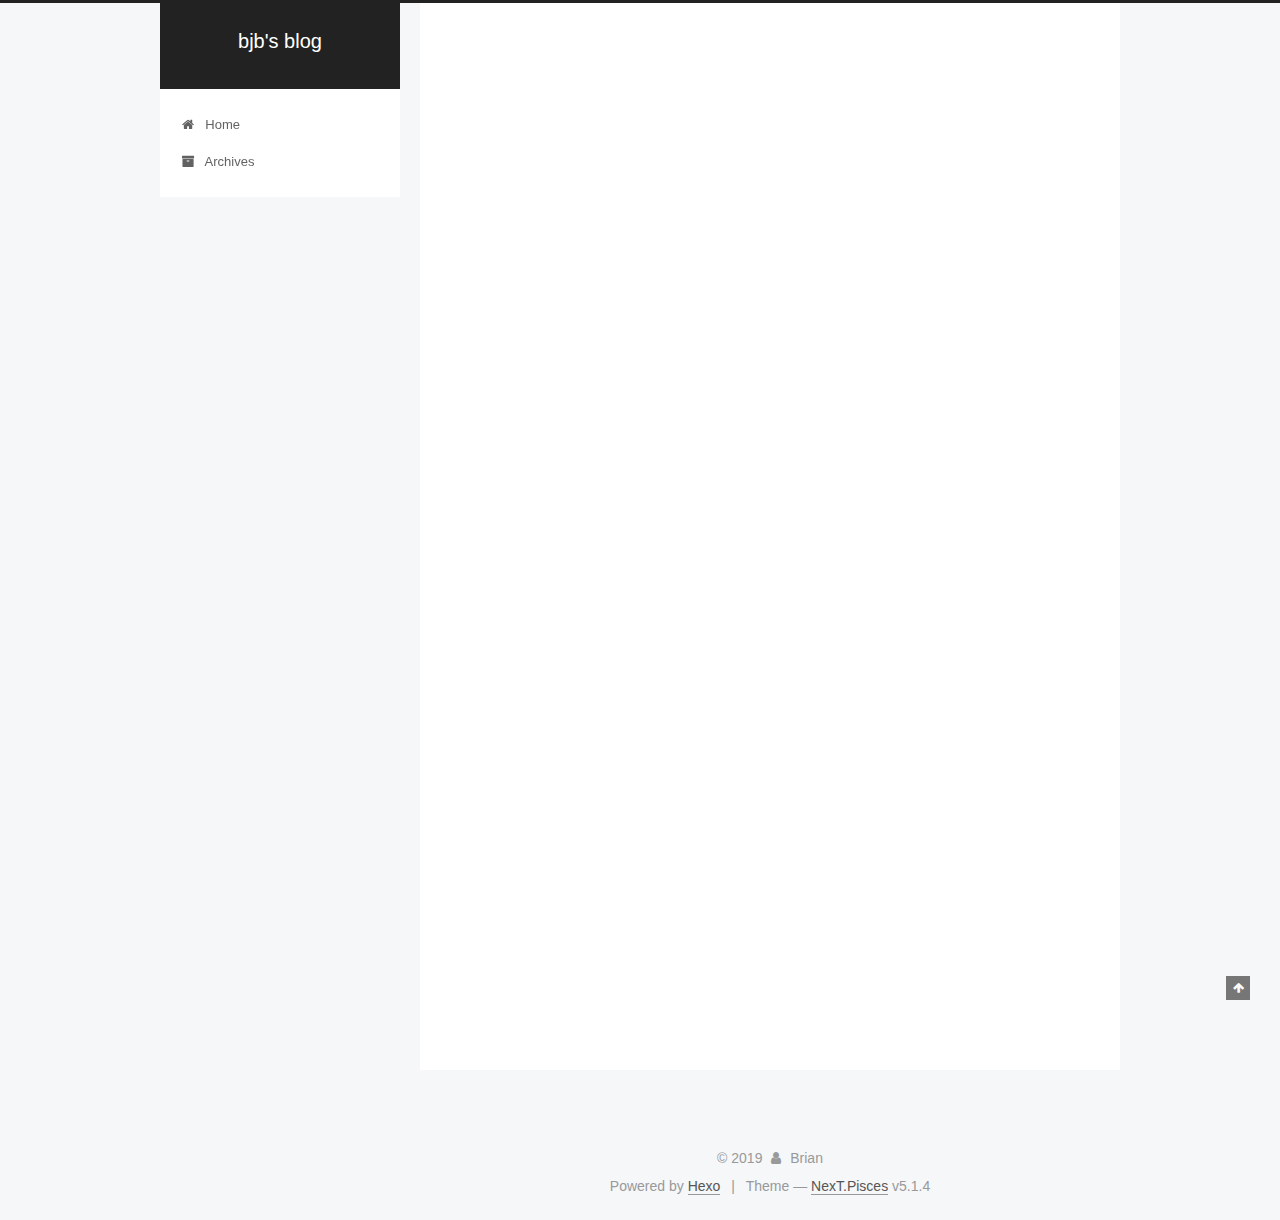
<file: 2019/07/05/hello-world/index.html>
<!DOCTYPE html>



  


<html class="theme-next pisces use-motion" lang>
<head><meta name="generator" content="Hexo 3.9.0">
  <meta charset="UTF-8">
<meta http-equiv="X-UA-Compatible" content="IE=edge">
<meta name="viewport" content="width=device-width, initial-scale=1, maximum-scale=1">
<meta name="theme-color" content="#222">









<meta http-equiv="Cache-Control" content="no-transform">
<meta http-equiv="Cache-Control" content="no-siteapp">
















  
  
  <link href="/lib/fancybox/source/jquery.fancybox.css?v=2.1.5" rel="stylesheet" type="text/css">







<link href="/lib/font-awesome/css/font-awesome.min.css?v=4.6.2" rel="stylesheet" type="text/css">

<link href="/css/main.css?v=5.1.4" rel="stylesheet" type="text/css">


  <link rel="apple-touch-icon" sizes="180x180" href="/images/apple-touch-icon-next.png?v=5.1.4">


  <link rel="icon" type="image/png" sizes="32x32" href="/images/favicon-32x32-next.png?v=5.1.4">


  <link rel="icon" type="image/png" sizes="16x16" href="/images/favicon-16x16-next.png?v=5.1.4">


  <link rel="mask-icon" href="/images/logo.svg?v=5.1.4" color="#222">





  <meta name="keywords" content="Hexo, NexT">










<meta name="description" content="Welcome to Hexo! This is your very first post. Check documentation for more info. If you get any problems when using Hexo, you can find the answer in troubleshooting or you can ask me on GitHub. Quick">
<meta property="og:type" content="article">
<meta property="og:title" content="Hello World">
<meta property="og:url" content="http://yoursite.com/2019/07/05/hello-world/index.html">
<meta property="og:site_name" content="bjb&#39;s blog">
<meta property="og:description" content="Welcome to Hexo! This is your very first post. Check documentation for more info. If you get any problems when using Hexo, you can find the answer in troubleshooting or you can ask me on GitHub. Quick">
<meta property="og:locale" content="default">
<meta property="og:updated_time" content="2019-07-05T05:44:23.575Z">
<meta name="twitter:card" content="summary">
<meta name="twitter:title" content="Hello World">
<meta name="twitter:description" content="Welcome to Hexo! This is your very first post. Check documentation for more info. If you get any problems when using Hexo, you can find the answer in troubleshooting or you can ask me on GitHub. Quick">



<script type="text/javascript" id="hexo.configurations">
  var NexT = window.NexT || {};
  var CONFIG = {
    root: '/',
    scheme: 'Pisces',
    version: '5.1.4',
    sidebar: {"position":"left","display":"post","offset":12,"b2t":false,"scrollpercent":false,"onmobile":false},
    fancybox: true,
    tabs: true,
    motion: {"enable":true,"async":false,"transition":{"post_block":"fadeIn","post_header":"slideDownIn","post_body":"slideDownIn","coll_header":"slideLeftIn","sidebar":"slideUpIn"}},
    duoshuo: {
      userId: '0',
      author: 'Author'
    },
    algolia: {
      applicationID: '',
      apiKey: '',
      indexName: '',
      hits: {"per_page":10},
      labels: {"input_placeholder":"Search for Posts","hits_empty":"We didn't find any results for the search: ${query}","hits_stats":"${hits} results found in ${time} ms"}
    }
  };
</script>



  <link rel="canonical" href="http://yoursite.com/2019/07/05/hello-world/">





  <title>Hello World | bjb's blog</title>
  








</head>

<body itemscope itemtype="http://schema.org/WebPage" lang="default">

  
  
    
  

  <div class="container sidebar-position-left page-post-detail">
    <div class="headband"></div>

    <header id="header" class="header" itemscope itemtype="http://schema.org/WPHeader">
      <div class="header-inner"><div class="site-brand-wrapper">
  <div class="site-meta ">
    

    <div class="custom-logo-site-title">
      <a href="/" class="brand" rel="start">
        <span class="logo-line-before"><i></i></span>
        <span class="site-title">bjb's blog</span>
        <span class="logo-line-after"><i></i></span>
      </a>
    </div>
      
        <p class="site-subtitle"></p>
      
  </div>

  <div class="site-nav-toggle">
    <button>
      <span class="btn-bar"></span>
      <span class="btn-bar"></span>
      <span class="btn-bar"></span>
    </button>
  </div>
</div>

<nav class="site-nav">
  

  
    <ul id="menu" class="menu">
      
        
        <li class="menu-item menu-item-home">
          <a href="/" rel="section">
            
              <i class="menu-item-icon fa fa-fw fa-home"></i> <br>
            
            Home
          </a>
        </li>
      
        
        <li class="menu-item menu-item-archives">
          <a href="/archives/" rel="section">
            
              <i class="menu-item-icon fa fa-fw fa-archive"></i> <br>
            
            Archives
          </a>
        </li>
      

      
    </ul>
  

  
</nav>



 </div>
    </header>

    <main id="main" class="main">
      <div class="main-inner">
        <div class="content-wrap">
          <div id="content" class="content">
            

  <div id="posts" class="posts-expand">
    

  

  
  
  

  <article class="post post-type-normal" itemscope itemtype="http://schema.org/Article">
  
  
  
  <div class="post-block">
    <link itemprop="mainEntityOfPage" href="http://yoursite.com/2019/07/05/hello-world/">

    <span hidden itemprop="author" itemscope itemtype="http://schema.org/Person">
      <meta itemprop="name" content="Brian">
      <meta itemprop="description" content>
      <meta itemprop="image" content="/images/avatar.gif">
    </span>

    <span hidden itemprop="publisher" itemscope itemtype="http://schema.org/Organization">
      <meta itemprop="name" content="bjb's blog">
    </span>

    
      <header class="post-header">

        
        
          <h1 class="post-title" itemprop="name headline">Hello World</h1>
        

        <div class="post-meta">
          <span class="post-time">
            
              <span class="post-meta-item-icon">
                <i class="fa fa-calendar-o"></i>
              </span>
              
                <span class="post-meta-item-text">Posted on</span>
              
              <time title="Post created" itemprop="dateCreated datePublished" datetime="2019-07-05T13:44:23+08:00">
                2019-07-05
              </time>
            

            

            
          </span>

          

          
            
          

          
          

          

          

          

        </div>
      </header>
    

    
    
    
    <div class="post-body" itemprop="articleBody">

      
      

      
        <p>Welcome to <a href="https://hexo.io/" target="_blank" rel="noopener">Hexo</a>! This is your very first post. Check <a href="https://hexo.io/docs/" target="_blank" rel="noopener">documentation</a> for more info. If you get any problems when using Hexo, you can find the answer in <a href="https://hexo.io/docs/troubleshooting.html" target="_blank" rel="noopener">troubleshooting</a> or you can ask me on <a href="https://github.com/hexojs/hexo/issues" target="_blank" rel="noopener">GitHub</a>.</p>
<h2 id="Quick-Start"><a href="#Quick-Start" class="headerlink" title="Quick Start"></a>Quick Start</h2><h3 id="Create-a-new-post"><a href="#Create-a-new-post" class="headerlink" title="Create a new post"></a>Create a new post</h3><figure class="highlight bash"><table><tr><td class="gutter"><pre><span class="line">1</span><br></pre></td><td class="code"><pre><span class="line">$ hexo new <span class="string">"My New Post"</span></span><br></pre></td></tr></table></figure>

<p>More info: <a href="https://hexo.io/docs/writing.html" target="_blank" rel="noopener">Writing</a></p>
<h3 id="Run-server"><a href="#Run-server" class="headerlink" title="Run server"></a>Run server</h3><figure class="highlight bash"><table><tr><td class="gutter"><pre><span class="line">1</span><br></pre></td><td class="code"><pre><span class="line">$ hexo server</span><br></pre></td></tr></table></figure>

<p>More info: <a href="https://hexo.io/docs/server.html" target="_blank" rel="noopener">Server</a></p>
<h3 id="Generate-static-files"><a href="#Generate-static-files" class="headerlink" title="Generate static files"></a>Generate static files</h3><figure class="highlight bash"><table><tr><td class="gutter"><pre><span class="line">1</span><br></pre></td><td class="code"><pre><span class="line">$ hexo generate</span><br></pre></td></tr></table></figure>

<p>More info: <a href="https://hexo.io/docs/generating.html" target="_blank" rel="noopener">Generating</a></p>
<h3 id="Deploy-to-remote-sites"><a href="#Deploy-to-remote-sites" class="headerlink" title="Deploy to remote sites"></a>Deploy to remote sites</h3><figure class="highlight bash"><table><tr><td class="gutter"><pre><span class="line">1</span><br></pre></td><td class="code"><pre><span class="line">$ hexo deploy</span><br></pre></td></tr></table></figure>

<p>More info: <a href="https://hexo.io/docs/deployment.html" target="_blank" rel="noopener">Deployment</a></p>

      
    </div>
    
    
    

    

    

    

    <footer class="post-footer">
      

      
      
      

      

      
      
    </footer>
  </div>
  
  
  
  </article>



    <div class="post-spread">
      
    </div>
  </div>


          </div>
          


          

  



        </div>
        
          
  
  <div class="sidebar-toggle">
    <div class="sidebar-toggle-line-wrap">
      <span class="sidebar-toggle-line sidebar-toggle-line-first"></span>
      <span class="sidebar-toggle-line sidebar-toggle-line-middle"></span>
      <span class="sidebar-toggle-line sidebar-toggle-line-last"></span>
    </div>
  </div>

  <aside id="sidebar" class="sidebar">
    
    <div class="sidebar-inner">

      

      
        <ul class="sidebar-nav motion-element">
          <li class="sidebar-nav-toc sidebar-nav-active" data-target="post-toc-wrap">
            Table of Contents
          </li>
          <li class="sidebar-nav-overview" data-target="site-overview-wrap">
            Overview
          </li>
        </ul>
      

      <section class="site-overview-wrap sidebar-panel">
        <div class="site-overview">
          <div class="site-author motion-element" itemprop="author" itemscope itemtype="http://schema.org/Person">
            
              <p class="site-author-name" itemprop="name">Brian</p>
              <p class="site-description motion-element" itemprop="description"></p>
          </div>

          <nav class="site-state motion-element">

            
              <div class="site-state-item site-state-posts">
              
                <a href="/archives/">
              
                  <span class="site-state-item-count">1</span>
                  <span class="site-state-item-name">posts</span>
                </a>
              </div>
            

            

            

          </nav>

          

          

          
          

          
          

          

        </div>
      </section>

      
      <!--noindex-->
        <section class="post-toc-wrap motion-element sidebar-panel sidebar-panel-active">
          <div class="post-toc">

            
              
            

            
              <div class="post-toc-content"><ol class="nav"><li class="nav-item nav-level-2"><a class="nav-link" href="#Quick-Start"><span class="nav-number">1.</span> <span class="nav-text">Quick Start</span></a><ol class="nav-child"><li class="nav-item nav-level-3"><a class="nav-link" href="#Create-a-new-post"><span class="nav-number">1.1.</span> <span class="nav-text">Create a new post</span></a></li><li class="nav-item nav-level-3"><a class="nav-link" href="#Run-server"><span class="nav-number">1.2.</span> <span class="nav-text">Run server</span></a></li><li class="nav-item nav-level-3"><a class="nav-link" href="#Generate-static-files"><span class="nav-number">1.3.</span> <span class="nav-text">Generate static files</span></a></li><li class="nav-item nav-level-3"><a class="nav-link" href="#Deploy-to-remote-sites"><span class="nav-number">1.4.</span> <span class="nav-text">Deploy to remote sites</span></a></li></ol></li></ol></div>
            

          </div>
        </section>
      <!--/noindex-->
      

      

    </div>
  </aside>


        
      </div>
    </main>

    <footer id="footer" class="footer">
      <div class="footer-inner">
        <div class="copyright">&copy; <span itemprop="copyrightYear">2019</span>
  <span class="with-love">
    <i class="fa fa-user"></i>
  </span>
  <span class="author" itemprop="copyrightHolder">Brian</span>

  
</div>


  <div class="powered-by">Powered by <a class="theme-link" target="_blank" href="https://hexo.io">Hexo</a></div>



  <span class="post-meta-divider">|</span>



  <div class="theme-info">Theme &mdash; <a class="theme-link" target="_blank" href="https://github.com/iissnan/hexo-theme-next">NexT.Pisces</a> v5.1.4</div>




        







        
      </div>
    </footer>

    
      <div class="back-to-top">
        <i class="fa fa-arrow-up"></i>
        
      </div>
    

    

  </div>

  

<script type="text/javascript">
  if (Object.prototype.toString.call(window.Promise) !== '[object Function]') {
    window.Promise = null;
  }
</script>









  












  
  
    <script type="text/javascript" src="/lib/jquery/index.js?v=2.1.3"></script>
  

  
  
    <script type="text/javascript" src="/lib/fastclick/lib/fastclick.min.js?v=1.0.6"></script>
  

  
  
    <script type="text/javascript" src="/lib/jquery_lazyload/jquery.lazyload.js?v=1.9.7"></script>
  

  
  
    <script type="text/javascript" src="/lib/velocity/velocity.min.js?v=1.2.1"></script>
  

  
  
    <script type="text/javascript" src="/lib/velocity/velocity.ui.min.js?v=1.2.1"></script>
  

  
  
    <script type="text/javascript" src="/lib/fancybox/source/jquery.fancybox.pack.js?v=2.1.5"></script>
  


  


  <script type="text/javascript" src="/js/src/utils.js?v=5.1.4"></script>

  <script type="text/javascript" src="/js/src/motion.js?v=5.1.4"></script>



  
  


  <script type="text/javascript" src="/js/src/affix.js?v=5.1.4"></script>

  <script type="text/javascript" src="/js/src/schemes/pisces.js?v=5.1.4"></script>



  
  <script type="text/javascript" src="/js/src/scrollspy.js?v=5.1.4"></script>
<script type="text/javascript" src="/js/src/post-details.js?v=5.1.4"></script>



  


  <script type="text/javascript" src="/js/src/bootstrap.js?v=5.1.4"></script>



  


  




	





  





  












  





  

  

  

  
  

  

  

  

</body>
</html>
</file>
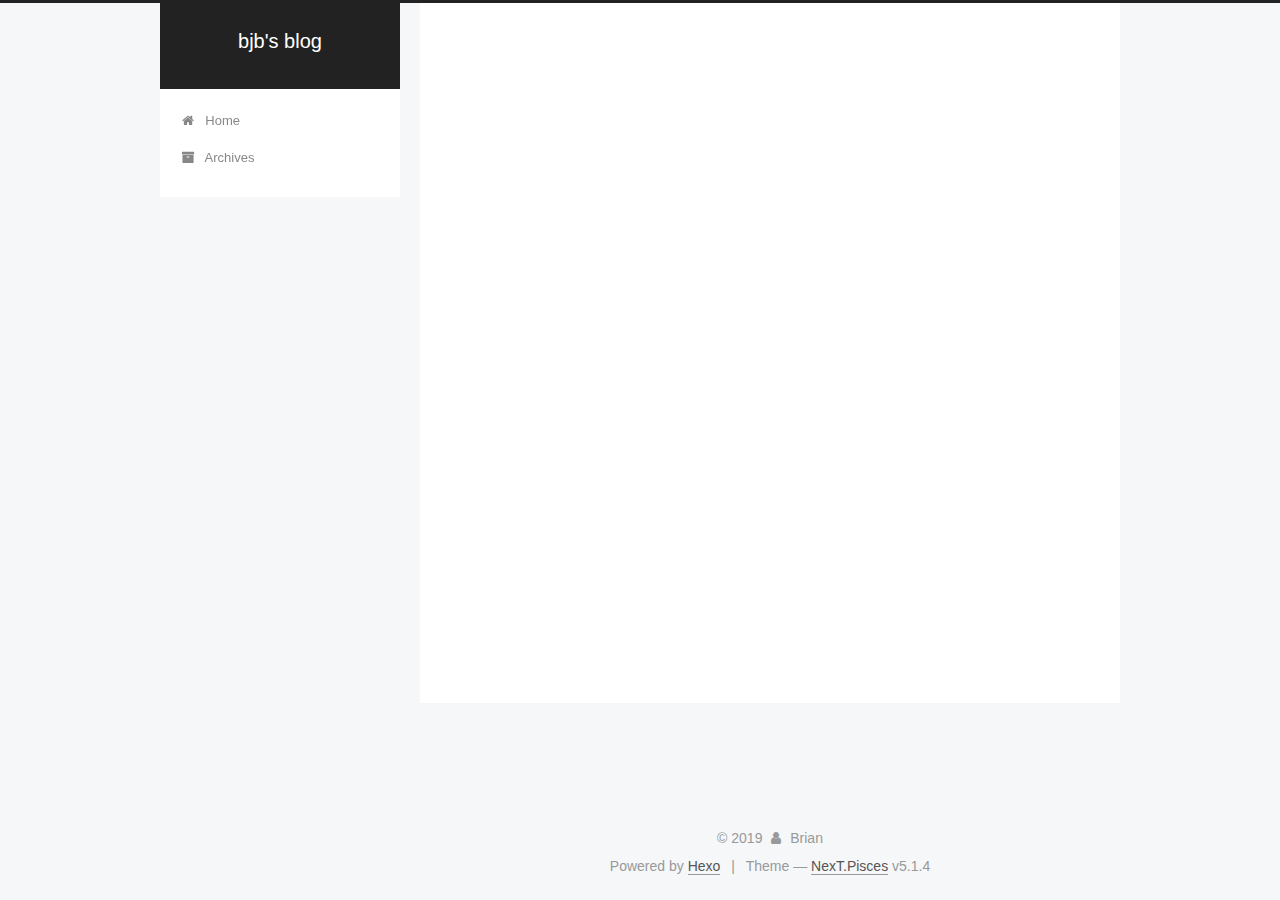
<file: categories/index-1.html>
<!DOCTYPE html>



  


<html class="theme-next pisces use-motion" lang>
<head><meta name="generator" content="Hexo 3.9.0">
  <meta charset="UTF-8">
<meta http-equiv="X-UA-Compatible" content="IE=edge">
<meta name="viewport" content="width=device-width, initial-scale=1, maximum-scale=1">
<meta name="theme-color" content="#222">









<meta http-equiv="Cache-Control" content="no-transform">
<meta http-equiv="Cache-Control" content="no-siteapp">
















  
  
  <link href="/lib/fancybox/source/jquery.fancybox.css?v=2.1.5" rel="stylesheet" type="text/css">







<link href="/lib/font-awesome/css/font-awesome.min.css?v=4.6.2" rel="stylesheet" type="text/css">

<link href="/css/main.css?v=5.1.4" rel="stylesheet" type="text/css">


  <link rel="apple-touch-icon" sizes="180x180" href="/images/apple-touch-icon-next.png?v=5.1.4">


  <link rel="icon" type="image/png" sizes="32x32" href="/images/favicon-32x32-next.png?v=5.1.4">


  <link rel="icon" type="image/png" sizes="16x16" href="/images/favicon-16x16-next.png?v=5.1.4">


  <link rel="mask-icon" href="/images/logo.svg?v=5.1.4" color="#222">





  <meta name="keywords" content="Hexo, NexT">










<meta name="description" content="what is this">
<meta property="og:type" content="website">
<meta property="og:title" content="categories_1">
<meta property="og:url" content="http://yoursite.com/categories/index-1.html">
<meta property="og:site_name" content="bjb&#39;s blog">
<meta property="og:description" content="what is this">
<meta property="og:locale" content="default">
<meta property="og:updated_time" content="2019-07-05T10:00:50.639Z">
<meta name="twitter:card" content="summary">
<meta name="twitter:title" content="categories_1">
<meta name="twitter:description" content="what is this">



<script type="text/javascript" id="hexo.configurations">
  var NexT = window.NexT || {};
  var CONFIG = {
    root: '/',
    scheme: 'Pisces',
    version: '5.1.4',
    sidebar: {"position":"left","display":"post","offset":12,"b2t":false,"scrollpercent":false,"onmobile":false},
    fancybox: true,
    tabs: true,
    motion: {"enable":true,"async":false,"transition":{"post_block":"fadeIn","post_header":"slideDownIn","post_body":"slideDownIn","coll_header":"slideLeftIn","sidebar":"slideUpIn"}},
    duoshuo: {
      userId: '0',
      author: 'Author'
    },
    algolia: {
      applicationID: '',
      apiKey: '',
      indexName: '',
      hits: {"per_page":10},
      labels: {"input_placeholder":"Search for Posts","hits_empty":"We didn't find any results for the search: ${query}","hits_stats":"${hits} results found in ${time} ms"}
    }
  };
</script>



  <link rel="canonical" href="http://yoursite.com/categories/index-1.html">





  <title>categories_1 | bjb's blog</title>
  








</head>

<body itemscope itemtype="http://schema.org/WebPage" lang="default">

  
  
    
  

  <div class="container sidebar-position-left page-post-detail">
    <div class="headband"></div>

    <header id="header" class="header" itemscope itemtype="http://schema.org/WPHeader">
      <div class="header-inner"><div class="site-brand-wrapper">
  <div class="site-meta ">
    

    <div class="custom-logo-site-title">
      <a href="/" class="brand" rel="start">
        <span class="logo-line-before"><i></i></span>
        <span class="site-title">bjb's blog</span>
        <span class="logo-line-after"><i></i></span>
      </a>
    </div>
      
        <p class="site-subtitle"></p>
      
  </div>

  <div class="site-nav-toggle">
    <button>
      <span class="btn-bar"></span>
      <span class="btn-bar"></span>
      <span class="btn-bar"></span>
    </button>
  </div>
</div>

<nav class="site-nav">
  

  
    <ul id="menu" class="menu">
      
        
        <li class="menu-item menu-item-home">
          <a href="/" rel="section">
            
              <i class="menu-item-icon fa fa-fw fa-home"></i> <br>
            
            Home
          </a>
        </li>
      
        
        <li class="menu-item menu-item-archives">
          <a href="/archives/" rel="section">
            
              <i class="menu-item-icon fa fa-fw fa-archive"></i> <br>
            
            Archives
          </a>
        </li>
      

      
    </ul>
  

  
</nav>



 </div>
    </header>

    <main id="main" class="main">
      <div class="main-inner">
        <div class="content-wrap">
          <div id="content" class="content">
            

  <div id="posts" class="posts-expand">
    
    
    
    <div class="post-block page">
      <header class="post-header">

	<h1 class="post-title" itemprop="name headline">categories_1</h1>



</header>

      
      
      
      <div class="post-body">
        
        
          <div class="category-all-page">
            <div class="category-all-title">
                No categories
            </div>
            <div class="category-all">
              
            </div>
          </div>
        
      </div>
      
      
      
    </div>
    
    
    
  </div>


          </div>
          


          

  



        </div>
        
          
  
  <div class="sidebar-toggle">
    <div class="sidebar-toggle-line-wrap">
      <span class="sidebar-toggle-line sidebar-toggle-line-first"></span>
      <span class="sidebar-toggle-line sidebar-toggle-line-middle"></span>
      <span class="sidebar-toggle-line sidebar-toggle-line-last"></span>
    </div>
  </div>

  <aside id="sidebar" class="sidebar">
    
    <div class="sidebar-inner">

      

      
        <ul class="sidebar-nav motion-element">
          <li class="sidebar-nav-toc sidebar-nav-active" data-target="post-toc-wrap">
            Table of Contents
          </li>
          <li class="sidebar-nav-overview" data-target="site-overview-wrap">
            Overview
          </li>
        </ul>
      

      <section class="site-overview-wrap sidebar-panel">
        <div class="site-overview">
          <div class="site-author motion-element" itemprop="author" itemscope itemtype="http://schema.org/Person">
            
              <p class="site-author-name" itemprop="name">Brian</p>
              <p class="site-description motion-element" itemprop="description"></p>
          </div>

          <nav class="site-state motion-element">

            
              <div class="site-state-item site-state-posts">
              
                <a href="/archives/">
              
                  <span class="site-state-item-count">1</span>
                  <span class="site-state-item-name">posts</span>
                </a>
              </div>
            

            

            

          </nav>

          

          

          
          

          
          

          

        </div>
      </section>

      
      <!--noindex-->
        <section class="post-toc-wrap motion-element sidebar-panel sidebar-panel-active">
          <div class="post-toc">

            
              
            

            
              <div class="post-toc-content"><ol class="nav"><li class="nav-item nav-level-1"><a class="nav-link" href="#what-is-this"><span class="nav-number">1.</span> <span class="nav-text">what is this</span></a></li></ol></div>
            

          </div>
        </section>
      <!--/noindex-->
      

      

    </div>
  </aside>


        
      </div>
    </main>

    <footer id="footer" class="footer">
      <div class="footer-inner">
        <div class="copyright">&copy; <span itemprop="copyrightYear">2019</span>
  <span class="with-love">
    <i class="fa fa-user"></i>
  </span>
  <span class="author" itemprop="copyrightHolder">Brian</span>

  
</div>


  <div class="powered-by">Powered by <a class="theme-link" target="_blank" href="https://hexo.io">Hexo</a></div>



  <span class="post-meta-divider">|</span>



  <div class="theme-info">Theme &mdash; <a class="theme-link" target="_blank" href="https://github.com/iissnan/hexo-theme-next">NexT.Pisces</a> v5.1.4</div>




        







        
      </div>
    </footer>

    
      <div class="back-to-top">
        <i class="fa fa-arrow-up"></i>
        
      </div>
    

    

  </div>

  

<script type="text/javascript">
  if (Object.prototype.toString.call(window.Promise) !== '[object Function]') {
    window.Promise = null;
  }
</script>









  












  
  
    <script type="text/javascript" src="/lib/jquery/index.js?v=2.1.3"></script>
  

  
  
    <script type="text/javascript" src="/lib/fastclick/lib/fastclick.min.js?v=1.0.6"></script>
  

  
  
    <script type="text/javascript" src="/lib/jquery_lazyload/jquery.lazyload.js?v=1.9.7"></script>
  

  
  
    <script type="text/javascript" src="/lib/velocity/velocity.min.js?v=1.2.1"></script>
  

  
  
    <script type="text/javascript" src="/lib/velocity/velocity.ui.min.js?v=1.2.1"></script>
  

  
  
    <script type="text/javascript" src="/lib/fancybox/source/jquery.fancybox.pack.js?v=2.1.5"></script>
  


  


  <script type="text/javascript" src="/js/src/utils.js?v=5.1.4"></script>

  <script type="text/javascript" src="/js/src/motion.js?v=5.1.4"></script>



  
  


  <script type="text/javascript" src="/js/src/affix.js?v=5.1.4"></script>

  <script type="text/javascript" src="/js/src/schemes/pisces.js?v=5.1.4"></script>



  
  <script type="text/javascript" src="/js/src/scrollspy.js?v=5.1.4"></script>
<script type="text/javascript" src="/js/src/post-details.js?v=5.1.4"></script>



  


  <script type="text/javascript" src="/js/src/bootstrap.js?v=5.1.4"></script>



  


  




	





  





  












  





  

  

  

  
  

  

  

  

</body>
</html>
</file>
<file: css/main.css>
/* normalize.css v3.0.2 | MIT License | git.io/normalize */
html {
  font-family: sans-serif; /* 1 */
  -ms-text-size-adjust: 100%; /* 2 */
  -webkit-text-size-adjust: 100%; /* 2 */
}
body {
  margin: 0;
}
article,
aside,
details,
figcaption,
figure,
footer,
header,
hgroup,
main,
menu,
nav,
section,
summary {
  display: block;
}
audio,
canvas,
progress,
video {
  display: inline-block; /* 1 */
  vertical-align: baseline; /* 2 */
}
audio:not([controls]) {
  display: none;
  height: 0;
}
[hidden],
template {
  display: none;
}
a {
  background-color: transparent;
}
a:active,
a:hover {
  outline: 0;
}
abbr[title] {
  border-bottom: 1px dotted;
}
b,
strong {
  font-weight: bold;
}
dfn {
  font-style: italic;
}
h1 {
  font-size: 2em;
  margin: 0.67em 0;
}
mark {
  background: #ff0;
  color: #000;
}
small {
  font-size: 80%;
}
sub,
sup {
  font-size: 75%;
  line-height: 0;
  position: relative;
  vertical-align: baseline;
}
sup {
  top: -0.5em;
}
sub {
  bottom: -0.25em;
}
img {
  border: 0;
}
svg:not(:root) {
  overflow: hidden;
}
figure {
  margin: 1em 40px;
}
hr {
  -moz-box-sizing: content-box;
  box-sizing: content-box;
  height: 0;
}
pre {
  overflow: auto;
}
code,
kbd,
pre,
samp {
  font-family: monospace, monospace;
  font-size: 1em;
}
button,
input,
optgroup,
select,
textarea {
  color: inherit; /* 1 */
  font: inherit; /* 2 */
  margin: 0; /* 3 */
}
button {
  overflow: visible;
}
button,
select {
  text-transform: none;
}
button,
html input[type="button"],
input[type="reset"],
input[type="submit"] {
  -webkit-appearance: button; /* 2 */
  cursor: pointer; /* 3 */
}
button[disabled],
html input[disabled] {
  cursor: default;
}
button::-moz-focus-inner,
input::-moz-focus-inner {
  border: 0;
  padding: 0;
}
input {
  line-height: normal;
}
input[type="checkbox"],
input[type="radio"] {
  box-sizing: border-box; /* 1 */
  padding: 0; /* 2 */
}
input[type="number"]::-webkit-inner-spin-button,
input[type="number"]::-webkit-outer-spin-button {
  height: auto;
}
input[type="search"] {
  -webkit-appearance: textfield; /* 1 */
  -moz-box-sizing: content-box;
  -webkit-box-sizing: content-box; /* 2 */
  box-sizing: content-box;
}
input[type="search"]::-webkit-search-cancel-button,
input[type="search"]::-webkit-search-decoration {
  -webkit-appearance: none;
}
fieldset {
  border: 1px solid #c0c0c0;
  margin: 0 2px;
  padding: 0.35em 0.625em 0.75em;
}
legend {
  border: 0; /* 1 */
  padding: 0; /* 2 */
}
textarea {
  overflow: auto;
}
optgroup {
  font-weight: bold;
}
table {
  border-collapse: collapse;
  border-spacing: 0;
}
td,
th {
  padding: 0;
}
::selection {
  background: #262a30;
  color: #fff;
}
body {
  position: relative;
  font-family: 'Lato', "PingFang SC", "Microsoft YaHei", sans-serif;
  font-size: 14px;
  line-height: 2;
  color: #555;
  background: #f5f7f9;
}
@media (max-width: 767px) {
  body {
    padding-right: 0 !important;
  }
}
@media (min-width: 768px) and (max-width: 991px) {
  body {
    padding-right: 0 !important;
  }
}
@media (min-width: 1600px) {
  body {
    font-size: 16px;
  }
}
h1,
h2,
h3,
h4,
h5,
h6 {
  margin: 0;
  padding: 0;
  font-weight: bold;
  line-height: 1.5;
  font-family: 'Lato', "PingFang SC", "Microsoft YaHei", sans-serif;
}
h2,
h3,
h4,
h5,
h6 {
  margin: 20px 0 15px;
}
h1 {
  font-size: 22px;
}
@media (max-width: 767px) {
  h1 {
    font-size: 18px;
  }
}
h2 {
  font-size: 20px;
}
@media (max-width: 767px) {
  h2 {
    font-size: 16px;
  }
}
h3 {
  font-size: 18px;
}
@media (max-width: 767px) {
  h3 {
    font-size: 14px;
  }
}
h4 {
  font-size: 16px;
}
@media (max-width: 767px) {
  h4 {
    font-size: 12px;
  }
}
h5 {
  font-size: 14px;
}
@media (max-width: 767px) {
  h5 {
    font-size: 10px;
  }
}
h6 {
  font-size: 12px;
}
@media (max-width: 767px) {
  h6 {
    font-size: 8px;
  }
}
p {
  margin: 0 0 20px 0;
}
a {
  color: #555;
  text-decoration: none;
  outline: none;
  border-bottom: 1px solid #999;
  word-wrap: break-word;
}
a:hover {
  color: #222;
  border-bottom-color: #222;
}
blockquote {
  margin: 0;
  padding: 0;
}
img {
  display: block;
  margin: auto;
  max-width: 100%;
  height: auto;
}
hr {
  margin: 40px 0;
  height: 3px;
  border: none;
  background-color: #ddd;
  background-image: repeating-linear-gradient(-45deg, #fff, #fff 4px, transparent 4px, transparent 8px);
}
blockquote {
  padding: 0 15px;
  color: #666;
  border-left: 4px solid #ddd;
}
blockquote cite::before {
  content: "-";
  padding: 0 5px;
}
dt {
  font-weight: 700;
}
dd {
  margin: 0;
  padding: 0;
}
kbd {
  border: 1px solid #ccc;
  border-radius: 0.2em;
  box-shadow: 0.1em 0.1em 0.2em rgba(0,0,0,0.1);
  background-color: #f9f9f9;
  font-family: inherit;
  background-image: -webkit-linear-gradient(top, #eee, #fff, #eee);
  padding: 0.1em 0.3em;
  white-space: nowrap;
}
.text-left {
  text-align: left;
}
.text-center {
  text-align: center;
}
.text-right {
  text-align: right;
}
.text-justify {
  text-align: justify;
}
.text-nowrap {
  white-space: nowrap;
}
.text-lowercase {
  text-transform: lowercase;
}
.text-uppercase {
  text-transform: uppercase;
}
.text-capitalize {
  text-transform: capitalize;
}
.center-block {
  display: block;
  margin-left: auto;
  margin-right: auto;
}
.clearfix:before,
.clearfix:after {
  content: " ";
  display: table;
}
.clearfix:after {
  clear: both;
}
.pullquote {
  width: 45%;
}
.pullquote.left {
  float: left;
  margin-left: 5px;
  margin-right: 10px;
}
.pullquote.right {
  float: right;
  margin-left: 10px;
  margin-right: 5px;
}
.affix.affix.affix {
  position: fixed;
}
.translation {
  margin-top: -20px;
  font-size: 14px;
  color: #999;
}
.scrollbar-measure {
  width: 100px;
  height: 100px;
  overflow: scroll;
  position: absolute;
  top: -9999px;
}
.use-motion .motion-element {
  opacity: 0;
}
table {
  margin: 20px 0;
  width: 100%;
  border-collapse: collapse;
  border-spacing: 0;
  border: 1px solid #ddd;
  font-size: 14px;
  table-layout: fixed;
  word-wrap: break-all;
}
table>tbody>tr:nth-of-type(odd) {
  background-color: #f9f9f9;
}
table>tbody>tr:hover {
  background-color: #f5f5f5;
}
caption,
th,
td {
  padding: 8px;
  text-align: left;
  vertical-align: middle;
  font-weight: normal;
}
th,
td {
  border-bottom: 3px solid #ddd;
  border-right: 1px solid #eee;
}
th {
  padding-bottom: 10px;
  font-weight: 700;
}
td {
  border-bottom-width: 1px;
}
html,
body {
  height: 100%;
}
.container {
  position: relative;
  min-height: 100%;
}
.header-inner {
  margin: 0 auto;
  padding: 100px 0 70px;
  width: 700px;
}
@media (min-width: 1600px) {
  .container .header-inner {
    width: 900px;
  }
}
.main {
  padding-bottom: 150px;
}
.main-inner {
  margin: 0 auto;
  width: 700px;
}
@media (min-width: 1600px) {
  .container .main-inner {
    width: 900px;
  }
}
.footer {
  position: absolute;
  left: 0;
  bottom: 0;
  width: 100%;
  min-height: 50px;
}
.footer-inner {
  box-sizing: border-box;
  margin: 20px auto;
  width: 700px;
}
@media (min-width: 1600px) {
  .container .footer-inner {
    width: 900px;
  }
}
pre,
.highlight {
  overflow: auto;
  margin: 20px 0;
  padding: 0;
  font-size: 13px;
  color: #4d4d4c;
  background: #f7f7f7;
  line-height: 1.6;
}
pre,
code {
  font-family: consolas, Menlo, "PingFang SC", "Microsoft YaHei", monospace;
}
code {
  padding: 2px 4px;
  word-wrap: break-word;
  color: #555;
  background: #eee;
  border-radius: 3px;
  font-size: 13px;
}
pre {
  padding: 10px;
}
pre code {
  padding: 0;
  color: #4d4d4c;
  background: none;
  text-shadow: none;
}
.highlight {
  border-radius: 1px;
}
.highlight pre {
  border: none;
  margin: 0;
  padding: 10px 0;
}
.highlight table {
  margin: 0;
  width: auto;
  border: none;
}
.highlight td {
  border: none;
  padding: 0;
}
.highlight figcaption {
  font-size: 1em;
  color: #4d4d4c;
  line-height: 1em;
  margin-bottom: 1em;
}
.highlight figcaption:before,
.highlight figcaption:after {
  content: " ";
  display: table;
}
.highlight figcaption:after {
  clear: both;
}
.highlight figcaption a {
  float: right;
  color: #4d4d4c;
}
.highlight figcaption a:hover {
  border-bottom-color: #4d4d4c;
}
.highlight .gutter pre {
  padding-left: 10px;
  padding-right: 10px;
  color: #869194;
  text-align: right;
  background-color: #eff2f3;
}
.highlight .code pre {
  width: 100%;
  padding-left: 10px;
  padding-right: 10px;
  background-color: #f7f7f7;
}
.highlight .line {
  height: 20px;
}
.gutter {
  -webkit-user-select: none;
  -moz-user-select: none;
  -ms-user-select: none;
  user-select: none;
}
.gist table {
  width: auto;
}
.gist table td {
  border: none;
}
pre .deletion {
  background: #fdd;
}
pre .addition {
  background: #dfd;
}
pre .meta {
  color: #8959a8;
}
pre .comment {
  color: #8e908c;
}
pre .variable,
pre .attribute,
pre .tag,
pre .regexp,
pre .ruby .constant,
pre .xml .tag .title,
pre .xml .pi,
pre .xml .doctype,
pre .html .doctype,
pre .css .id,
pre .css .class,
pre .css .pseudo {
  color: #c82829;
}
pre .number,
pre .preprocessor,
pre .built_in,
pre .literal,
pre .params,
pre .constant,
pre .command {
  color: #f5871f;
}
pre .ruby .class .title,
pre .css .rules .attribute,
pre .string,
pre .value,
pre .inheritance,
pre .header,
pre .ruby .symbol,
pre .xml .cdata,
pre .special,
pre .number,
pre .formula {
  color: #718c00;
}
pre .title,
pre .css .hexcolor {
  color: #3e999f;
}
pre .function,
pre .python .decorator,
pre .python .title,
pre .ruby .function .title,
pre .ruby .title .keyword,
pre .perl .sub,
pre .javascript .title,
pre .coffeescript .title {
  color: #4271ae;
}
pre .keyword,
pre .javascript .function {
  color: #8959a8;
}
.full-image.full-image.full-image.full-image {
  border: none;
  max-width: 100%;
  width: auto;
  margin: 20px auto 25px;
}
@media (min-width: 992px) {
  .full-image.full-image.full-image.full-image {
    max-width: none;
    width: 118%;
    margin: 0 -9%;
  }
}
.blockquote-center,
.page-home .post-type-quote blockquote,
.page-post-detail .post-type-quote blockquote {
  position: relative;
  margin: 40px 0;
  padding: 0;
  border-left: none;
  text-align: center;
}
.blockquote-center::before,
.page-home .post-type-quote blockquote::before,
.page-post-detail .post-type-quote blockquote::before,
.blockquote-center::after,
.page-home .post-type-quote blockquote::after,
.page-post-detail .post-type-quote blockquote::after {
  position: absolute;
  content: ' ';
  display: block;
  width: 100%;
  height: 24px;
  opacity: 0.2;
  background-repeat: no-repeat;
  background-position: 0 -6px;
  background-size: 22px 22px;
}
.blockquote-center::before,
.page-home .post-type-quote blockquote::before,
.page-post-detail .post-type-quote blockquote::before {
  top: -20px;
  background-image: url("../images/quote-l.svg");
  border-top: 1px solid #ccc;
}
.blockquote-center::after,
.page-home .post-type-quote blockquote::after,
.page-post-detail .post-type-quote blockquote::after {
  bottom: -20px;
  background-image: url("../images/quote-r.svg");
  border-bottom: 1px solid #ccc;
  background-position: 100% 8px;
}
.blockquote-center p,
.page-home .post-type-quote blockquote p,
.page-post-detail .post-type-quote blockquote p,
.blockquote-center div,
.page-home .post-type-quote blockquote div,
.page-post-detail .post-type-quote blockquote div {
  text-align: center;
}
.post .post-body .group-picture img {
  box-sizing: border-box;
  padding: 0 3px;
  border: none;
}
.post .group-picture-row {
  overflow: hidden;
  margin-top: 6px;
}
.post .group-picture-row:first-child {
  margin-top: 0;
}
.post .group-picture-column {
  float: left;
}
.page-post-detail .post-body .group-picture-column {
  float: none;
  margin-top: 10px;
  width: auto !important;
}
.page-post-detail .post-body .group-picture-column img {
  margin: 0 auto;
}
.page-archive .group-picture-container {
  overflow: hidden;
}
.page-archive .group-picture-row {
  float: left;
}
.page-archive .group-picture-row:first-child {
  margin-top: 6px;
}
.page-archive .group-picture-column {
  max-width: 150px;
  max-height: 150px;
}
.post-body .note {
  position: relative;
  padding: 15px;
  margin-bottom: 20px;
  border: 1px solid #eee;
  border-left-width: 5px;
  border-radius: 3px;
}
.post-body .note h2,
.post-body .note h3,
.post-body .note h4,
.post-body .note h5,
.post-body .note h6 {
  margin-top: 0;
  margin-bottom: 0;
  border-bottom: initial;
  padding-top: 0 !important;
}
.post-body .note p:first-child,
.post-body .note ul:first-child,
.post-body .note ol:first-child,
.post-body .note table:first-child,
.post-body .note pre:first-child,
.post-body .note blockquote:first-child {
  margin-top: 0;
}
.post-body .note p:last-child,
.post-body .note ul:last-child,
.post-body .note ol:last-child,
.post-body .note table:last-child,
.post-body .note pre:last-child,
.post-body .note blockquote:last-child {
  margin-bottom: 0;
}
.post-body .note.default {
  border-left-color: #777;
}
.post-body .note.default h2,
.post-body .note.default h3,
.post-body .note.default h4,
.post-body .note.default h5,
.post-body .note.default h6 {
  color: #777;
}
.post-body .note.primary {
  border-left-color: #6f42c1;
}
.post-body .note.primary h2,
.post-body .note.primary h3,
.post-body .note.primary h4,
.post-body .note.primary h5,
.post-body .note.primary h6 {
  color: #6f42c1;
}
.post-body .note.info {
  border-left-color: #428bca;
}
.post-body .note.info h2,
.post-body .note.info h3,
.post-body .note.info h4,
.post-body .note.info h5,
.post-body .note.info h6 {
  color: #428bca;
}
.post-body .note.success {
  border-left-color: #5cb85c;
}
.post-body .note.success h2,
.post-body .note.success h3,
.post-body .note.success h4,
.post-body .note.success h5,
.post-body .note.success h6 {
  color: #5cb85c;
}
.post-body .note.warning {
  border-left-color: #f0ad4e;
}
.post-body .note.warning h2,
.post-body .note.warning h3,
.post-body .note.warning h4,
.post-body .note.warning h5,
.post-body .note.warning h6 {
  color: #f0ad4e;
}
.post-body .note.danger {
  border-left-color: #d9534f;
}
.post-body .note.danger h2,
.post-body .note.danger h3,
.post-body .note.danger h4,
.post-body .note.danger h5,
.post-body .note.danger h6 {
  color: #d9534f;
}
.post-body .label {
  display: inline;
  padding: 0 2px;
  white-space: nowrap;
}
.post-body .label.default {
  background-color: #f0f0f0;
}
.post-body .label.primary {
  background-color: #efe6f7;
}
.post-body .label.info {
  background-color: #e5f2f8;
}
.post-body .label.success {
  background-color: #e7f4e9;
}
.post-body .label.warning {
  background-color: #fcf6e1;
}
.post-body .label.danger {
  background-color: #fae8eb;
}
.post-body .tabs {
  position: relative;
  display: block;
  margin-bottom: 20px;
  padding-top: 10px;
}
.post-body .tabs ul.nav-tabs {
  margin: 0;
  padding: 0;
  display: flex;
  margin-bottom: -1px;
}
@media (max-width: 413px) {
  .post-body .tabs ul.nav-tabs {
    display: block;
    margin-bottom: 5px;
  }
}
.post-body .tabs ul.nav-tabs li.tab {
  list-style-type: none !important;
  margin: 0 0.25em 0 0;
  border-top: 3px solid transparent;
  border-left: 1px solid transparent;
  border-right: 1px solid transparent;
}
@media (max-width: 413px) {
  .post-body .tabs ul.nav-tabs li.tab {
    margin: initial;
    border-top: 1px solid transparent;
    border-left: 3px solid transparent;
    border-right: 1px solid transparent;
    border-bottom: 1px solid transparent;
  }
}
.post-body .tabs ul.nav-tabs li.tab a {
  outline: 0;
  border-bottom: initial;
  display: block;
  line-height: 1.8em;
  padding: 0.25em 0.75em;
  transition-duration: 0.2s;
  transition-timing-function: ease-out;
  transition-delay: 0s;
}
.post-body .tabs ul.nav-tabs li.tab a i {
  width: 1.285714285714286em;
}
.post-body .tabs ul.nav-tabs li.tab.active {
  border-top: 3px solid #fc6423;
  border-left: 1px solid #ddd;
  border-right: 1px solid #ddd;
  background-color: #fff;
}
@media (max-width: 413px) {
  .post-body .tabs ul.nav-tabs li.tab.active {
    border-top: 1px solid #ddd;
    border-left: 3px solid #fc6423;
    border-right: 1px solid #ddd;
    border-bottom: 1px solid #ddd;
  }
}
.post-body .tabs ul.nav-tabs li.tab.active a {
  cursor: default;
  color: #555;
}
.post-body .tabs .tab-content {
  background-color: #fff;
}
.post-body .tabs .tab-content .tab-pane {
  border: 1px solid #ddd;
  padding: 20px 20px 0 20px;
}
.post-body .tabs .tab-content .tab-pane:not(.active) {
  display: none !important;
}
.post-body .tabs .tab-content .tab-pane.active {
  display: block !important;
}
.btn {
  display: inline-block;
  padding: 0 20px;
  font-size: 14px;
  color: #555;
  background: #fff;
  border: 2px solid #555;
  text-decoration: none;
  border-radius: 2px;
  transition-property: background-color;
  transition-duration: 0.2s;
  transition-timing-function: ease-in-out;
  transition-delay: 0s;
  line-height: 2;
}
.btn:hover {
  border-color: #222;
  color: #fff;
  background: #222;
}
.btn +.btn {
  margin: 0 0 8px 8px;
}
.btn .fa-fw {
  width: 1.285714285714286em;
  text-align: left;
}
.btn-bar {
  display: block;
  width: 22px;
  height: 2px;
  background: #555;
  border-radius: 1px;
}
.btn-bar+.btn-bar {
  margin-top: 4px;
}
.pagination {
  margin: 120px 0 40px;
  text-align: center;
  border-top: 1px solid #eee;
}
.page-number-basic,
.pagination .prev,
.pagination .next,
.pagination .page-number,
.pagination .space {
  display: inline-block;
  position: relative;
  top: -1px;
  margin: 0 10px;
  padding: 0 11px;
}
@media (max-width: 767px) {
  .page-number-basic,
  .pagination .prev,
  .pagination .next,
  .pagination .page-number,
  .pagination .space {
    margin: 0 5px;
  }
}
.pagination .prev,
.pagination .next,
.pagination .page-number {
  border-bottom: 0;
  border-top: 1px solid #eee;
  transition-property: border-color;
  transition-duration: 0.2s;
  transition-timing-function: ease-in-out;
  transition-delay: 0s;
}
.pagination .prev:hover,
.pagination .next:hover,
.pagination .page-number:hover {
  border-top-color: #222;
}
.pagination .space {
  padding: 0;
  margin: 0;
}
.pagination .prev {
  margin-left: 0;
}
.pagination .next {
  margin-right: 0;
}
.pagination .page-number.current {
  color: #fff;
  background: #ccc;
  border-top-color: #ccc;
}
@media (max-width: 767px) {
  .pagination {
    border-top: none;
  }
  .pagination .prev,
  .pagination .next,
  .pagination .page-number {
    margin-bottom: 10px;
    border-top: 0;
    border-bottom: 1px solid #eee;
    padding: 0 10px;
  }
  .pagination .prev:hover,
  .pagination .next:hover,
  .pagination .page-number:hover {
    border-bottom-color: #222;
  }
}
.comments {
  margin: 60px 20px 0;
}
.tag-cloud {
  text-align: center;
}
.tag-cloud a {
  display: inline-block;
  margin: 10px;
}
.back-to-top {
  box-sizing: border-box;
  position: fixed;
  bottom: -100px;
  right: 30px;
  z-index: 1050;
  padding: 0 6px;
  width: 24px;
  background: #222;
  font-size: 12px;
  opacity: 0.6;
  color: #fff;
  cursor: pointer;
  text-align: center;
  -webkit-transform: translateZ(0);
  transition-property: bottom;
  transition-duration: 0.2s;
  transition-timing-function: ease-in-out;
  transition-delay: 0s;
}
@media (min-width: 768px) and (max-width: 991px) {
  .back-to-top {
    display: none !important;
  }
}
@media (max-width: 767px) {
  .back-to-top {
    display: none !important;
  }
}
.back-to-top.back-to-top-on {
  bottom: 30px;
}
.header {
  background: transparent;
}
.header-inner {
  position: relative;
}
.headband {
  height: 3px;
  background: #222;
}
.site-meta {
  margin: 0;
  text-align: center;
}
@media (max-width: 767px) {
  .site-meta {
    text-align: center;
  }
}
.brand {
  position: relative;
  display: inline-block;
  padding: 0 40px;
  color: #fff;
  background: #222;
  border-bottom: none;
}
.brand:hover {
  color: #fff;
}
.logo {
  display: inline-block;
  margin-right: 5px;
  line-height: 36px;
  vertical-align: top;
}
.site-title {
  display: inline-block;
  vertical-align: top;
  line-height: 36px;
  font-size: 20px;
  font-weight: normal;
  font-family: 'Lato', "PingFang SC", "Microsoft YaHei", sans-serif;
}
.site-subtitle {
  margin-top: 10px;
  font-size: 13px;
  color: #ddd;
}
.use-motion .brand {
  opacity: 0;
}
.use-motion .logo,
.use-motion .site-title,
.use-motion .site-subtitle {
  opacity: 0;
  position: relative;
  top: -10px;
}
.site-nav-toggle {
  display: none;
  position: absolute;
  top: 10px;
  left: 10px;
}
@media (max-width: 767px) {
  .site-nav-toggle {
    display: block;
  }
}
.site-nav-toggle button {
  margin-top: 2px;
  padding: 9px 10px;
  background: transparent;
  border: none;
}
@media (max-width: 767px) {
  .site-nav {
    display: none;
    margin: 0 -10px;
    padding: 0 10px;
    clear: both;
    border-top: 1px solid #ddd;
  }
}
@media (min-width: 768px) and (max-width: 991px) {
  .site-nav {
    display: block !important;
  }
}
@media (min-width: 992px) {
  .site-nav {
    display: block !important;
  }
}
.menu {
  margin-top: 20px;
  padding-left: 0;
  text-align: center;
}
.menu .menu-item {
  display: inline-block;
  margin: 0 10px;
  list-style: none;
}
@media screen and (max-width: 767px) {
  .menu .menu-item {
    margin-top: 10px;
  }
}
.menu .menu-item a {
  display: block;
  font-size: 13px;
  line-height: inherit;
  border-bottom: 1px solid transparent;
  transition-property: border-color;
  transition-duration: 0.2s;
  transition-timing-function: ease-in-out;
  transition-delay: 0s;
}
.menu .menu-item a:hover,
.menu-item-active a {
  border-bottom-color: #222;
}
.menu .menu-item .fa {
  margin-right: 5px;
}
.use-motion .menu-item {
  opacity: 0;
}
.post-body {
  font-family: 'Lato', "PingFang SC", "Microsoft YaHei", sans-serif;
}
@media (max-width: 767px) {
  .post-body {
    word-break: break-word;
  }
}
.post-body .fancybox img {
  display: block !important;
  margin: 0 auto;
  cursor: pointer;
  cursor: zoom-in;
  cursor: -webkit-zoom-in;
}
.post-body .image-caption,
.post-body .figure .caption {
  margin: -20px auto 15px;
  text-align: center;
  font-size: 14px;
  color: #999;
  font-weight: bold;
  line-height: 1;
}
.post-sticky-flag {
  display: inline-block;
  font-size: 16px;
  -ms-transform: rotate(30deg);
  -webkit-transform: rotate(30deg);
  -moz-transform: rotate(30deg);
  -ms-transform: rotate(30deg);
  -o-transform: rotate(30deg);
  transform: rotate(30deg);
}
.use-motion .post-block,
.use-motion .pagination,
.use-motion .comments {
  opacity: 0;
}
.use-motion .post-header {
  opacity: 0;
}
.use-motion .post-body {
  opacity: 0;
}
.use-motion .collection-title {
  opacity: 0;
}
.posts-expand {
  padding-top: 40px;
}
@media (max-width: 767px) {
  .posts-expand {
    margin: 0 20px;
  }
  .post-body pre .gutter pre {
    padding-right: 10px;
  }
  .post-body .highlight {
    margin-left: 0px;
    margin-right: 0px;
    padding: 0;
  }
  .post-body .highlight .gutter pre {
    padding-right: 10px;
  }
}
@media (min-width: 992px) {
  .posts-expand .post-body {
    text-align: justify;
  }
}
.posts-expand .post-body h2,
.posts-expand .post-body h3,
.posts-expand .post-body h4,
.posts-expand .post-body h5,
.posts-expand .post-body h6 {
  padding-top: 10px;
}
.posts-expand .post-body h2 .header-anchor,
.posts-expand .post-body h3 .header-anchor,
.posts-expand .post-body h4 .header-anchor,
.posts-expand .post-body h5 .header-anchor,
.posts-expand .post-body h6 .header-anchor {
  float: right;
  margin-left: 10px;
  color: #ccc;
  border-bottom-style: none;
  visibility: hidden;
}
.posts-expand .post-body h2 .header-anchor:hover,
.posts-expand .post-body h3 .header-anchor:hover,
.posts-expand .post-body h4 .header-anchor:hover,
.posts-expand .post-body h5 .header-anchor:hover,
.posts-expand .post-body h6 .header-anchor:hover {
  color: inherit;
}
.posts-expand .post-body h2:hover .header-anchor,
.posts-expand .post-body h3:hover .header-anchor,
.posts-expand .post-body h4:hover .header-anchor,
.posts-expand .post-body h5:hover .header-anchor,
.posts-expand .post-body h6:hover .header-anchor {
  visibility: visible;
}
.posts-expand .post-body ul li {
  list-style: circle;
}
.posts-expand .post-body img {
  box-sizing: border-box;
  margin: auto;
  padding: 3px;
  border: 1px solid #ddd;
}
.posts-expand .post-body .fancybox img {
  margin: 0 auto 25px;
}
@media (max-width: 767px) {
  .posts-collapse {
    margin: 0 20px;
  }
  .posts-collapse .post-title,
  .posts-collapse .post-meta {
    display: block;
    width: auto;
    text-align: left;
  }
}
.posts-collapse {
  position: relative;
  z-index: 1010;
  margin-left: 55px;
}
.posts-collapse::after {
  content: " ";
  position: absolute;
  top: 20px;
  left: 0;
  margin-left: -2px;
  width: 4px;
  height: 100%;
  background: #f5f5f5;
  z-index: -1;
}
@media (max-width: 767px) {
  .posts-collapse {
    margin: 0 20px;
  }
}
.posts-collapse .collection-title {
  position: relative;
  margin: 60px 0;
}
.posts-collapse .collection-title h1,
.posts-collapse .collection-title h2 {
  margin-left: 20px;
}
.posts-collapse .collection-title small {
  color: #bbb;
  margin-left: 5px;
}
.posts-collapse .collection-title::before {
  content: " ";
  position: absolute;
  left: 0;
  top: 50%;
  margin-left: -4px;
  margin-top: -4px;
  width: 8px;
  height: 8px;
  background: #bbb;
  border-radius: 50%;
}
.posts-collapse .post {
  margin: 30px 0;
}
.posts-collapse .post-header {
  position: relative;
  transition-duration: 0.2s;
  transition-timing-function: ease-in-out;
  transition-delay: 0s;
  transition-property: border;
  border-bottom: 1px dashed #ccc;
}
.posts-collapse .post-header::before {
  content: " ";
  position: absolute;
  left: 0;
  top: 12px;
  width: 6px;
  height: 6px;
  margin-left: -4px;
  background: #bbb;
  border-radius: 50%;
  border: 1px solid #fff;
  transition-duration: 0.2s;
  transition-timing-function: ease-in-out;
  transition-delay: 0s;
  transition-property: background;
}
.posts-collapse .post-header:hover {
  border-bottom-color: #666;
}
.posts-collapse .post-header:hover::before {
  background: #222;
}
.posts-collapse .post-meta {
  position: absolute;
  font-size: 12px;
  left: 20px;
  top: 5px;
}
.posts-collapse .post-comments-count {
  display: none;
}
.posts-collapse .post-title {
  margin-left: 60px;
  font-size: 16px;
  font-weight: normal;
  line-height: inherit;
}
.posts-collapse .post-title::after {
  margin-left: 3px;
  opacity: 0.6;
}
.posts-collapse .post-title a {
  color: #666;
  border-bottom: none;
}
.page-home .post-type-quote .post-header,
.page-post-detail .post-type-quote .post-header,
.page-home .post-type-quote .post-tags,
.page-post-detail .post-type-quote .post-tags {
  display: none;
}
.posts-expand .post-title {
  text-align: center;
  word-break: break-word;
  font-weight: 400;
}
.posts-expand .post-title-link {
  display: inline-block;
  position: relative;
  color: #555;
  border-bottom: none;
  line-height: 1.2;
  vertical-align: top;
}
.posts-expand .post-title-link::before {
  content: "";
  position: absolute;
  width: 100%;
  height: 2px;
  bottom: 0;
  left: 0;
  background-color: #000;
  visibility: hidden;
  -webkit-transform: scaleX(0);
  -moz-transform: scaleX(0);
  -ms-transform: scaleX(0);
  -o-transform: scaleX(0);
  transform: scaleX(0);
  transition-duration: 0.2s;
  transition-timing-function: ease-in-out;
  transition-delay: 0s;
}
.posts-expand .post-title-link:hover::before {
  visibility: visible;
  -webkit-transform: scaleX(1);
  -moz-transform: scaleX(1);
  -ms-transform: scaleX(1);
  -o-transform: scaleX(1);
  transform: scaleX(1);
}
.posts-expand .post-title-link .fa {
  font-size: 16px;
}
.posts-expand .post-meta {
  margin: 3px 0 60px 0;
  color: #999;
  font-family: 'Lato', "PingFang SC", "Microsoft YaHei", sans-serif;
  font-size: 12px;
  text-align: center;
}
.posts-expand .post-meta .post-category-list {
  display: inline-block;
  margin: 0;
  padding: 3px;
}
.posts-expand .post-meta .post-category-list-link {
  color: #999;
}
.posts-expand .post-meta .post-description {
  font-size: 14px;
  margin-top: 2px;
}
.post-meta-divider {
  margin: 0 0.5em;
}
.post-meta-item-icon {
  margin-right: 3px;
}
@media (min-width: 768px) and (max-width: 991px) {
  .post-meta-item-icon {
    display: inline-block;
  }
}
@media (max-width: 767px) {
  .post-meta-item-icon {
    display: inline-block;
  }
}
@media (min-width: 768px) and (max-width: 991px) {
  .post-meta-item-text {
    display: none;
  }
}
@media (max-width: 767px) {
  .post-meta-item-text {
    display: none;
  }
}
@media (max-width: 767px) {
  .posts-expand .post-comments-count {
    display: none;
  }
}
.post-button {
  margin-top: 40px;
}
.posts-expand .post-tags {
  margin-top: 40px;
  text-align: center;
}
.posts-expand .post-tags a {
  display: inline-block;
  margin-right: 10px;
  font-size: 13px;
}
.post-nav {
  display: table;
  margin-top: 15px;
  width: 100%;
  border-top: 1px solid #eee;
}
.post-nav-divider {
  display: table-cell;
  width: 10%;
}
.post-nav-item {
  display: table-cell;
  padding: 10px 0 0 0;
  width: 45%;
  vertical-align: top;
}
.post-nav-item a {
  position: relative;
  display: block;
  line-height: 25px;
  font-size: 14px;
  color: #555;
  border-bottom: none;
}
.post-nav-item a:hover {
  color: #222;
  border-bottom: none;
}
.post-nav-item a:active {
  top: 2px;
}
.post-nav-item .fa {
  position: absolute;
  top: 8px;
  left: 0;
  font-size: 12px;
}
.post-nav-next a {
  padding-left: 15px;
}
.post-nav-prev {
  text-align: right;
}
.post-nav-prev a {
  padding-right: 15px;
}
.post-nav-prev .fa {
  right: 0;
  left: auto;
}
.posts-expand .post-eof {
  display: block;
  margin: 80px auto 60px;
  width: 8%;
  height: 1px;
  background: #ccc;
  text-align: center;
}
.post:last-child .post-eof.post-eof.post-eof {
  display: none;
}
.post-gallery {
  display: table;
  table-layout: fixed;
  width: 100%;
  border-collapse: separate;
}
.post-gallery-row {
  display: table-row;
}
.post-gallery .post-gallery-img {
  display: table-cell;
  text-align: center;
  vertical-align: middle;
  border: none;
}
.post-gallery .post-gallery-img img {
  max-width: 100%;
  max-height: 100%;
  border: none;
}
.fancybox-close,
.fancybox-close:hover {
  border: none;
}
.rtl.post-body p,
.rtl.post-body a,
.rtl.post-body h1,
.rtl.post-body h2,
.rtl.post-body h3,
.rtl.post-body h4,
.rtl.post-body h5,
.rtl.post-body h6,
.rtl.post-body li,
.rtl.post-body ul,
.rtl.post-body ol {
  direction: rtl;
  font-family: UKIJ Ekran;
}
.rtl.post-title {
  font-family: UKIJ Ekran;
}
.sidebar {
  position: fixed;
  right: 0;
  top: 0;
  bottom: 0;
  width: 0;
  z-index: 1040;
  box-shadow: inset 0 2px 6px #000;
  background: #222;
  -webkit-transform: translateZ(0);
}
.sidebar a {
  color: #999;
  border-bottom-color: #555;
}
.sidebar a:hover {
  color: #eee;
}
@media (min-width: 768px) and (max-width: 991px) {
  .sidebar {
    display: none !important;
  }
}
@media (max-width: 767px) {
  .sidebar {
    display: none !important;
  }
}
.sidebar-inner {
  position: relative;
  padding: 20px 10px;
  color: #999;
  text-align: center;
}
.site-overview-wrap {
  overflow: hidden;
}
.site-overview {
  overflow-y: auto;
  overflow-x: hidden;
}
.sidebar-toggle {
  position: fixed;
  right: 30px;
  bottom: 45px;
  width: 14px;
  height: 14px;
  padding: 5px;
  background: #222;
  line-height: 0;
  z-index: 1050;
  cursor: pointer;
  -webkit-transform: translateZ(0);
}
@media (min-width: 768px) and (max-width: 991px) {
  .sidebar-toggle {
    display: none !important;
  }
}
@media (max-width: 767px) {
  .sidebar-toggle {
    display: none !important;
  }
}
.sidebar-toggle-line {
  position: relative;
  display: inline-block;
  vertical-align: top;
  height: 2px;
  width: 100%;
  background: #fff;
  margin-top: 3px;
}
.sidebar-toggle-line:first-child {
  margin-top: 0;
}
.site-author-image {
  display: block;
  margin: 0 auto;
  padding: 2px;
  max-width: 120px;
  height: auto;
  border: 1px solid #eee;
}
.site-author-name {
  margin: 0;
  text-align: center;
  color: #222;
  font-weight: 600;
}
.site-description {
  margin-top: 0;
  text-align: center;
  font-size: 13px;
  color: #999;
}
.site-state {
  overflow: hidden;
  line-height: 1.4;
  white-space: nowrap;
  text-align: center;
}
.site-state-item {
  display: inline-block;
  padding: 0 15px;
  border-left: 1px solid #eee;
}
.site-state-item:first-child {
  border-left: none;
}
.site-state-item a {
  border-bottom: none;
}
.site-state-item-count {
  display: block;
  text-align: center;
  color: inherit;
  font-weight: 600;
  font-size: 16px;
}
.site-state-item-name {
  font-size: 13px;
  color: #999;
}
.feed-link {
  margin-top: 20px;
}
.feed-link a {
  display: inline-block;
  padding: 0 15px;
  color: #fc6423;
  border: 1px solid #fc6423;
  border-radius: 4px;
}
.feed-link a i {
  color: #fc6423;
  font-size: 14px;
}
.feed-link a:hover {
  color: #fff;
  background: #fc6423;
}
.feed-link a:hover i {
  color: #fff;
}
.links-of-author {
  margin-top: 20px;
}
.links-of-author a {
  display: inline-block;
  vertical-align: middle;
  margin-right: 10px;
  margin-bottom: 10px;
  border-bottom-color: #555;
  font-size: 13px;
}
.links-of-author a:before {
  display: inline-block;
  vertical-align: middle;
  margin-right: 3px;
  content: " ";
  width: 4px;
  height: 4px;
  border-radius: 50%;
  background: #b9daeb;
}
.links-of-blogroll {
  font-size: 13px;
}
.links-of-blogroll-title {
  margin-top: 20px;
  font-size: 14px;
  font-weight: 600;
}
.links-of-blogroll-list {
  margin: 0;
  padding: 0;
  list-style: none;
}
.links-of-blogroll-item {
  padding: 2px 10px;
}
.links-of-blogroll-item a {
  max-width: 280px;
  box-sizing: border-box;
  display: inline-block;
  overflow: hidden;
  white-space: nowrap;
  text-overflow: ellipsis;
}
.sidebar-nav {
  margin: 0 0 20px;
  padding-left: 0;
}
.sidebar-nav li {
  display: inline-block;
  cursor: pointer;
  border-bottom: 1px solid transparent;
  font-size: 14px;
  color: #555;
}
.sidebar-nav li:hover {
  color: #fc6423;
}
.page-post-detail .sidebar-nav-toc {
  padding: 0 5px;
}
.page-post-detail .sidebar-nav-overview {
  margin-left: 10px;
}
.sidebar-nav .sidebar-nav-active {
  color: #fc6423;
  border-bottom-color: #fc6423;
}
.sidebar-nav .sidebar-nav-active:hover {
  color: #fc6423;
}
.sidebar-panel {
  display: none;
}
.sidebar-panel-active {
  display: block;
}
.post-toc-empty {
  font-size: 14px;
  color: #666;
}
.post-toc-wrap {
  overflow: hidden;
}
.post-toc {
  overflow: auto;
}
.post-toc ol {
  margin: 0;
  padding: 0 2px 5px 10px;
  text-align: left;
  list-style: none;
  font-size: 14px;
}
.post-toc ol > ol {
  padding-left: 0;
}
.post-toc ol a {
  transition-duration: 0.2s;
  transition-timing-function: ease-in-out;
  transition-delay: 0s;
  transition-property: all;
  color: #666;
  border-bottom-color: #ccc;
}
.post-toc ol a:hover {
  color: #000;
  border-bottom-color: #000;
}
.post-toc .nav-item {
  overflow: hidden;
  text-overflow: ellipsis;
  text-align: justify;
  white-space: nowrap;
  line-height: 1.8;
}
.post-toc .nav .nav-child {
  display: none;
}
.post-toc .nav .active > .nav-child {
  display: block;
}
.post-toc .nav .active-current > .nav-child {
  display: block;
}
.post-toc .nav .active-current > .nav-child > .nav-item {
  display: block;
}
.post-toc .nav .active > a {
  color: #fc6423;
  border-bottom-color: #fc6423;
}
.post-toc .nav .active-current > a {
  color: #fc6423;
}
.post-toc .nav .active-current > a:hover {
  color: #fc6423;
}
.footer {
  font-size: 14px;
  color: #999;
}
.footer img {
  border: none;
}
.footer-inner {
  text-align: center;
}
.with-love {
  display: inline-block;
  margin: 0 5px;
}
.powered-by,
.theme-info {
  display: inline-block;
}
.cc-license {
  margin-top: 10px;
  text-align: center;
}
.cc-license .cc-opacity {
  opacity: 0.7;
  border-bottom: none;
}
.cc-license .cc-opacity:hover {
  opacity: 0.9;
}
.cc-license img {
  display: inline-block;
}
.theme-next #ds-thread #ds-reset {
  color: #555;
}
.theme-next #ds-thread #ds-reset .ds-replybox {
  margin-bottom: 30px;
}
.theme-next #ds-thread #ds-reset .ds-replybox .ds-avatar,
.theme-next #ds-reset .ds-avatar img {
  box-shadow: none;
}
.theme-next #ds-thread #ds-reset .ds-textarea-wrapper {
  border-color: #c7d4e1;
  background: none;
  border-top-right-radius: 3px;
  border-top-left-radius: 3px;
}
.theme-next #ds-thread #ds-reset .ds-textarea-wrapper textarea {
  height: 60px;
}
.theme-next #ds-reset .ds-rounded-top {
  border-radius: 0;
}
.theme-next #ds-thread #ds-reset .ds-post-toolbar {
  box-sizing: border-box;
  border: 1px solid #c7d4e1;
  background: #f6f8fa;
}
.theme-next #ds-thread #ds-reset .ds-post-options {
  height: 40px;
  border: none;
  background: none;
}
.theme-next #ds-thread #ds-reset .ds-toolbar-buttons {
  top: 11px;
}
.theme-next #ds-thread #ds-reset .ds-sync {
  top: 5px;
}
.theme-next #ds-thread #ds-reset .ds-post-button {
  top: 4px;
  right: 5px;
  width: 90px;
  height: 30px;
  border: 1px solid #c5ced7;
  border-radius: 3px;
  background-image: linear-gradient(#fbfbfc, #f5f7f9);
  color: #60676d;
}
.theme-next #ds-thread #ds-reset .ds-post-button:hover {
  background-position: 0 -30px;
  color: #60676d;
}
.theme-next #ds-thread #ds-reset .ds-comments-info {
  padding: 10px 0;
}
.theme-next #ds-thread #ds-reset .ds-sort {
  display: none;
}
.theme-next #ds-thread #ds-reset li.ds-tab a.ds-current {
  border: none;
  background: #f6f8fa;
  color: #60676d;
}
.theme-next #ds-thread #ds-reset li.ds-tab a.ds-current:hover {
  background-color: #e9f0f7;
  color: #60676d;
}
.theme-next #ds-thread #ds-reset li.ds-tab a {
  border-radius: 2px;
  padding: 5px;
}
.theme-next #ds-thread #ds-reset .ds-login-buttons p {
  color: #999;
  line-height: 36px;
}
.theme-next #ds-thread #ds-reset .ds-login-buttons .ds-service-list li {
  height: 28px;
}
.theme-next #ds-thread #ds-reset .ds-service-list a {
  background: none;
  padding: 5px;
  border: 1px solid;
  border-radius: 3px;
  text-align: center;
}
.theme-next #ds-thread #ds-reset .ds-service-list a:hover {
  color: #fff;
  background: #666;
}
.theme-next #ds-thread #ds-reset .ds-service-list .ds-weibo {
  color: #fc9b00;
  border-color: #fc9b00;
}
.theme-next #ds-thread #ds-reset .ds-service-list .ds-weibo:hover {
  background: #fc9b00;
}
.theme-next #ds-thread #ds-reset .ds-service-list .ds-qq {
  color: #60a3ec;
  border-color: #60a3ec;
}
.theme-next #ds-thread #ds-reset .ds-service-list .ds-qq:hover {
  background: #60a3ec;
}
.theme-next #ds-thread #ds-reset .ds-service-list .ds-renren {
  color: #2e7ac4;
  border-color: #2e7ac4;
}
.theme-next #ds-thread #ds-reset .ds-service-list .ds-renren:hover {
  background: #2e7ac4;
}
.theme-next #ds-thread #ds-reset .ds-service-list .ds-douban {
  color: #37994c;
  border-color: #37994c;
}
.theme-next #ds-thread #ds-reset .ds-service-list .ds-douban:hover {
  background: #37994c;
}
.theme-next #ds-thread #ds-reset .ds-service-list .ds-kaixin {
  color: #fef20d;
  border-color: #fef20d;
}
.theme-next #ds-thread #ds-reset .ds-service-list .ds-kaixin:hover {
  background: #fef20d;
}
.theme-next #ds-thread #ds-reset .ds-service-list .ds-netease {
  color: #f00;
  border-color: #f00;
}
.theme-next #ds-thread #ds-reset .ds-service-list .ds-netease:hover {
  background: #f00;
}
.theme-next #ds-thread #ds-reset .ds-service-list .ds-sohu {
  color: #ffcb05;
  border-color: #ffcb05;
}
.theme-next #ds-thread #ds-reset .ds-service-list .ds-sohu:hover {
  background: #ffcb05;
}
.theme-next #ds-thread #ds-reset .ds-service-list .ds-baidu {
  color: #2831e0;
  border-color: #2831e0;
}
.theme-next #ds-thread #ds-reset .ds-service-list .ds-baidu:hover {
  background: #2831e0;
}
.theme-next #ds-thread #ds-reset .ds-service-list .ds-google {
  color: #166bec;
  border-color: #166bec;
}
.theme-next #ds-thread #ds-reset .ds-service-list .ds-google:hover {
  background: #166bec;
}
.theme-next #ds-thread #ds-reset .ds-service-list .ds-weixin {
  color: #00ce0d;
  border-color: #00ce0d;
}
.theme-next #ds-thread #ds-reset .ds-service-list .ds-weixin:hover {
  background: #00ce0d;
}
.theme-next #ds-thread #ds-reset .ds-service-list .ds-more-services {
  border: none;
}
.theme-next #ds-thread #ds-reset .ds-service-list .ds-more-services:hover {
  background: none;
}
.theme-next #ds-reset .duoshuo-ua-admin {
  display: inline-block;
  color: #f00;
}
.theme-next #ds-reset .duoshuo-ua-platform,
.theme-next #ds-reset .duoshuo-ua-browser {
  color: #ccc;
}
.theme-next #ds-reset .duoshuo-ua-platform .fa,
.theme-next #ds-reset .duoshuo-ua-browser .fa {
  display: inline-block;
  margin-right: 3px;
}
.theme-next #ds-reset .duoshuo-ua-separator {
  display: inline-block;
  margin-left: 5px;
}
.theme-next .this_ua {
  background-color: #ccc !important;
  border-radius: 4px;
  padding: 0 5px !important;
  margin: 1px 1px !important;
  border: 1px solid #bbb !important;
  color: #fff;
  display: inline-block !important;
}
.theme-next .this_ua.admin {
  background-color: #d9534f !important;
  border-color: #d9534f !important;
}
.theme-next .this_ua.platform.iOS,
.theme-next .this_ua.platform.Mac,
.theme-next .this_ua.platform.Windows {
  background-color: #39b3d7 !important;
  border-color: #46b8da !important;
}
.theme-next .this_ua.platform.Linux {
  background-color: #3a3a3a !important;
  border-color: #1f1f1f !important;
}
.theme-next .this_ua.platform.Android {
  background-color: #00c47d !important;
  border-color: #01b171 !important;
}
.theme-next .this_ua.browser.Mobile,
.theme-next .this_ua.browser.Chrome {
  background-color: #5cb85c !important;
  border-color: #4cae4c !important;
}
.theme-next .this_ua.browser.Firefox {
  background-color: #f0ad4e !important;
  border-color: #eea236 !important;
}
.theme-next .this_ua.browser.Maxthon,
.theme-next .this_ua.browser.IE {
  background-color: #428bca !important;
  border-color: #357ebd !important;
}
.theme-next .this_ua.browser.baidu,
.theme-next .this_ua.browser.UCBrowser,
.theme-next .this_ua.browser.Opera {
  background-color: #d9534f !important;
  border-color: #d43f3a !important;
}
.theme-next .this_ua.browser.Android,
.theme-next .this_ua.browser.QQBrowser {
  background-color: #78ace9 !important;
  border-color: #4cae4c !important;
}
.post-spread {
  margin-top: 20px;
  text-align: center;
}
.jiathis_style {
  display: inline-block;
}
.jiathis_style a {
  border: none;
}
.fa {
  font-family: FontAwesome !important;
}
.post-spread {
  margin-top: 20px;
  text-align: center;
}
.bdshare-slide-button-box a {
  border: none;
}
.bdsharebuttonbox {
  display: inline-block;
}
.bdsharebuttonbox a {
  border: none;
}
.local-search-pop-overlay {
  position: fixed;
  width: 100%;
  height: 100%;
  top: 0;
  left: 0;
  z-index: 2080;
  background-color: rgba(0,0,0,0.3);
}
.local-search-popup {
  display: none;
  position: fixed;
  top: 10%;
  left: 50%;
  margin-left: -350px;
  width: 700px;
  height: 80%;
  padding: 0;
  background: #fff;
  color: #333;
  z-index: 9999;
  border-radius: 5px;
}
@media (max-width: 767px) {
  .local-search-popup {
    padding: 0;
    top: 0;
    left: 0;
    margin: 0;
    width: 100%;
    height: 100%;
    border-radius: 0;
  }
}
.local-search-popup ul.search-result-list {
  padding: 0;
  margin: 0 5px;
}
.local-search-popup p.search-result {
  border-bottom: 1px dashed #ccc;
  padding: 5px 0;
}
.local-search-popup a.search-result-title {
  font-weight: bold;
  font-size: 16px;
}
.local-search-popup .search-keyword {
  border-bottom: 1px dashed #f00;
  font-weight: bold;
  color: #f00;
}
.local-search-popup .local-search-header {
  padding: 5px;
  height: 36px;
  background: #f5f5f5;
  border-top-left-radius: 5px;
  border-top-right-radius: 5px;
}
.local-search-popup #local-search-result {
  overflow: auto;
  position: relative;
  padding: 5px 25px;
  height: calc(100% - 55px);
}
.local-search-popup .local-search-input-wrapper {
  display: inline-block;
  width: calc(100% - 90px);
  height: 36px;
  line-height: 36px;
  padding: 0 5px;
}
.local-search-popup .local-search-input-wrapper input {
  padding: 8px 0;
  height: 20px;
  display: block;
  width: 100%;
  outline: none;
  border: none;
  background: transparent;
  vertical-align: middle;
}
.local-search-popup .search-icon,
.local-search-popup .popup-btn-close {
  display: inline-block;
  font-size: 18px;
  color: #999;
  height: 36px;
  width: 18px;
  padding-left: 10px;
  padding-right: 10px;
}
.local-search-popup .search-icon {
  float: left;
}
.local-search-popup .popup-btn-close {
  border-left: 1px solid #eee;
  float: right;
  cursor: pointer;
}
.local-search-popup #no-result {
  position: absolute;
  left: 50%;
  top: 50%;
  -webkit-transform: translate(-50%, -50%);
  -webkit-transform: translate(-50%, -50%);
  -moz-transform: translate(-50%, -50%);
  -ms-transform: translate(-50%, -50%);
  -o-transform: translate(-50%, -50%);
  transform: translate(-50%, -50%);
  color: #ccc;
}
@media (min-width: 768px) and (max-width: 991px) {
  .busuanzi-count {
    width: auto;
  }
}
@media (max-width: 767px) {
  .busuanzi-count {
    width: auto;
  }
}
.site-uv,
.site-pv,
.page-pv {
  display: inline-block;
}
.site-uv .busuanzi-value,
.site-pv .busuanzi-value,
.page-pv .busuanzi-value {
  margin: 0 5px;
}
.site-uv {
  margin-right: 10px;
}
.site-uv::after {
  content: "|";
  padding-left: 10px;
}
.page-archive .archive-page-counter {
  position: relative;
  top: 3px;
  left: 20px;
}
@media (max-width: 767px) {
  .page-archive .archive-page-counter {
    top: 5px;
  }
}
.page-archive .posts-collapse .archive-move-on {
  position: absolute;
  top: 11px;
  left: 0;
  margin-left: -6px;
  width: 10px;
  height: 10px;
  opacity: 0.5;
  background: #555;
  border: 1px solid #fff;
  border-radius: 50%;
}
.category-all-page .category-all-title {
  text-align: center;
}
.category-all-page .category-all {
  margin-top: 20px;
}
.category-all-page .category-list {
  margin: 0;
  padding: 0;
  list-style: none;
}
.category-all-page .category-list-item {
  margin: 5px 10px;
}
.category-all-page .category-list-count {
  color: #bbb;
}
.category-all-page .category-list-count:before {
  display: inline;
  content: " (";
}
.category-all-page .category-list-count:after {
  display: inline;
  content: ") ";
}
.category-all-page .category-list-child {
  padding-left: 10px;
}
#schedule ul#event-list {
  padding-left: 30px;
}
#schedule ul#event-list hr {
  margin: 20px 0 45px 0 !important;
  background: #222;
}
#schedule ul#event-list hr:after {
  display: inline-block;
  content: 'NOW';
  background: #222;
  color: #fff;
  font-weight: bold;
  text-align: right;
  padding: 0 5px;
}
#schedule ul#event-list li.event {
  margin: 20px 0px;
  background: #f9f9f9;
  padding-left: 10px;
  min-height: 40px;
}
#schedule ul#event-list li.event h2.event-summary {
  margin: 0;
  padding-bottom: 3px;
}
#schedule ul#event-list li.event h2.event-summary:before {
  display: inline-block;
  font-family: FontAwesome;
  font-size: 8px;
  content: '\f111';
  vertical-align: middle;
  margin-right: 25px;
  color: #bbb;
}
#schedule ul#event-list li.event span.event-relative-time {
  display: inline-block;
  font-size: 12px;
  font-weight: 400;
  padding-left: 12px;
  color: #bbb;
}
#schedule ul#event-list li.event span.event-details {
  display: block;
  color: #bbb;
  margin-left: 56px;
  padding-top: 3px;
  padding-bottom: 6px;
  text-indent: -24px;
  line-height: 18px;
}
#schedule ul#event-list li.event span.event-details:before {
  text-indent: 0;
  display: inline-block;
  width: 14px;
  font-family: FontAwesome;
  text-align: center;
  margin-right: 9px;
  color: #bbb;
}
#schedule ul#event-list li.event span.event-details.event-location:before {
  content: '\f041';
}
#schedule ul#event-list li.event span.event-details.event-duration:before {
  content: '\f017';
}
#schedule ul#event-list li.event-past {
  background: #fcfcfc;
}
#schedule ul#event-list li.event-past > * {
  opacity: 0.6;
}
#schedule ul#event-list li.event-past h2.event-summary {
  color: #bbb;
}
#schedule ul#event-list li.event-past h2.event-summary:before {
  color: #dfdfdf;
}
#schedule ul#event-list li.event-now {
  background: #222;
  color: #fff;
  padding: 15px 0 15px 10px;
}
#schedule ul#event-list li.event-now h2.event-summary:before {
  -webkit-transform: scale(1.2);
  -moz-transform: scale(1.2);
  -ms-transform: scale(1.2);
  -o-transform: scale(1.2);
  transform: scale(1.2);
  color: #fff;
  animation: dot-flash 1s alternate infinite ease-in-out;
}
#schedule ul#event-list li.event-now * {
  color: #fff !important;
}
@-moz-keyframes dot-flash {
  from {
    opacity: 1;
    -webkit-transform: scale(1.1);
    -moz-transform: scale(1.1);
    -ms-transform: scale(1.1);
    -o-transform: scale(1.1);
    transform: scale(1.1);
  }
  to {
    opacity: 0;
    -webkit-transform: scale(1);
    -moz-transform: scale(1);
    -ms-transform: scale(1);
    -o-transform: scale(1);
    transform: scale(1);
  }
}
@-webkit-keyframes dot-flash {
  from {
    opacity: 1;
    -webkit-transform: scale(1.1);
    -moz-transform: scale(1.1);
    -ms-transform: scale(1.1);
    -o-transform: scale(1.1);
    transform: scale(1.1);
  }
  to {
    opacity: 0;
    -webkit-transform: scale(1);
    -moz-transform: scale(1);
    -ms-transform: scale(1);
    -o-transform: scale(1);
    transform: scale(1);
  }
}
@-o-keyframes dot-flash {
  from {
    opacity: 1;
    -webkit-transform: scale(1.1);
    -moz-transform: scale(1.1);
    -ms-transform: scale(1.1);
    -o-transform: scale(1.1);
    transform: scale(1.1);
  }
  to {
    opacity: 0;
    -webkit-transform: scale(1);
    -moz-transform: scale(1);
    -ms-transform: scale(1);
    -o-transform: scale(1);
    transform: scale(1);
  }
}
@keyframes dot-flash {
  from {
    opacity: 1;
    -webkit-transform: scale(1.1);
    -moz-transform: scale(1.1);
    -ms-transform: scale(1.1);
    -o-transform: scale(1.1);
    transform: scale(1.1);
  }
  to {
    opacity: 0;
    -webkit-transform: scale(1);
    -moz-transform: scale(1);
    -ms-transform: scale(1);
    -o-transform: scale(1);
    transform: scale(1);
  }
}
.page-post-detail .sidebar-toggle-line {
  background: #fc6423;
}
.page-post-detail .comments {
  overflow: hidden;
}
.header {
  position: relative;
  margin: 0 auto;
  width: 960px;
}
@media (min-width: 768px) and (max-width: 991px) {
  .header {
    width: auto;
  }
}
@media (max-width: 767px) {
  .header {
    width: auto;
  }
}
.header-inner {
  position: absolute;
  top: 0;
  overflow: hidden;
  padding: 0;
  width: 240px;
  background: #fff;
  box-shadow: initial;
  border-radius: initial;
}
@media (min-width: 1600px) {
  .container .header-inner {
    width: 240px;
  }
}
@media (min-width: 768px) and (max-width: 991px) {
  .header-inner {
    position: relative;
    width: auto;
    border-radius: initial;
  }
}
@media (max-width: 767px) {
  .header-inner {
    position: relative;
    width: auto;
    border-radius: initial;
  }
}
.main:before,
.main:after {
  content: " ";
  display: table;
}
.main:after {
  clear: both;
}
@media (min-width: 768px) and (max-width: 991px) {
  .main {
    padding-bottom: 100px;
  }
}
@media (max-width: 767px) {
  .main {
    padding-bottom: 100px;
  }
}
.container .main-inner {
  width: 960px;
}
@media (min-width: 768px) and (max-width: 991px) {
  .container .main-inner {
    width: auto;
  }
}
@media (max-width: 767px) {
  .container .main-inner {
    width: auto;
  }
}
.content-wrap {
  float: right;
  box-sizing: border-box;
  padding: 40px;
  width: 700px;
  background: #fff;
  min-height: 700px;
  box-shadow: initial;
  border-radius: initial;
}
@media (min-width: 768px) and (max-width: 991px) {
  .content-wrap {
    width: 100%;
    padding: 20px;
    border-radius: initial;
  }
}
@media (max-width: 767px) {
  .content-wrap {
    width: 100%;
    padding: 20px;
    min-height: auto;
    border-radius: initial;
  }
}
.sidebar {
  position: static;
  float: left;
  margin-top: 300px;
  width: 240px;
  background: #f5f7f9;
  box-shadow: none;
}
@media (min-width: 768px) and (max-width: 991px) {
  .sidebar {
    display: none;
  }
}
@media (max-width: 767px) {
  .sidebar {
    display: none;
  }
}
.sidebar-toggle {
  display: none;
}
.footer-inner {
  width: 960px;
  padding-left: 260px;
}
@media (min-width: 768px) and (max-width: 991px) {
  .footer-inner {
    width: auto;
    padding-left: 0 !important;
    padding-right: 0 !important;
  }
}
@media (max-width: 767px) {
  .footer-inner {
    width: auto;
    padding-left: 0 !important;
    padding-right: 0 !important;
  }
}
.sidebar-position-right .header-inner {
  right: 0;
}
.sidebar-position-right .content-wrap {
  float: left;
}
.sidebar-position-right .sidebar {
  float: right;
}
.sidebar-position-right .footer-inner {
  padding-left: 0;
  padding-right: 260px;
}
.site-brand-wrapper {
  position: relative;
}
.site-meta {
  padding: 20px 0;
  color: #fff;
  background: #222;
}
@media (min-width: 768px) and (max-width: 991px) {
  .site-meta {
    box-shadow: 0 0 16px rgba(0,0,0,0.5);
  }
}
@media (max-width: 767px) {
  .site-meta {
    box-shadow: 0 0 16px rgba(0,0,0,0.5);
  }
}
.brand {
  padding: 0;
  background: none;
}
.brand:hover {
  color: #fff;
}
.site-subtitle {
  margin: 10px 10px 0;
  font-weight: initial;
}
.site-search form {
  display: none;
}
.site-nav {
  border-top: none;
}
@media (min-width: 768px) and (max-width: 991px) {
  .site-nav {
    display: none !important;
  }
}
@media (min-width: 768px) and (max-width: 991px) {
  .site-nav-on {
    display: block !important;
  }
}
.menu .menu-item {
  display: block;
  margin: 0;
}
.menu .menu-item a {
  position: relative;
  box-sizing: border-box;
  padding: 5px 20px;
  text-align: left;
  line-height: inherit;
  transition-property: background-color;
  transition-duration: 0.2s;
  transition-timing-function: ease-in-out;
  transition-delay: 0s;
}
.menu .menu-item a:hover,
.menu-item-active a {
  background: #f9f9f9;
  border-bottom-color: #fff;
}
.menu .menu-item br {
  display: none;
}
.menu-item-active a:after {
  content: " ";
  position: absolute;
  top: 50%;
  margin-top: -3px;
  right: 15px;
  width: 6px;
  height: 6px;
  border-radius: 50%;
  background-color: #bbb;
}
.btn-bar {
  background-color: #fff;
}
.site-nav-toggle {
  left: 20px;
  top: 50%;
  -webkit-transform: translateY(-50%);
  -webkit-transform: translateY(-50%);
  -moz-transform: translateY(-50%);
  -ms-transform: translateY(-50%);
  -o-transform: translateY(-50%);
  transform: translateY(-50%);
}
@media (min-width: 768px) and (max-width: 991px) {
  .site-nav-toggle {
    display: block;
  }
}
.use-motion .sidebar .motion-element {
  opacity: 1;
}
.sidebar {
  margin-left: -100%;
  right: auto;
  bottom: auto;
  -webkit-transform: none;
}
.sidebar-inner {
  box-sizing: border-box;
  width: 240px;
  color: #555;
  background: #fff;
  box-shadow: initial;
  border-radius: initial;
  opacity: 0;
}
.sidebar-inner.affix {
  position: fixed;
  top: 12px;
}
.sidebar-inner.affix-bottom {
  position: absolute;
}
.site-overview {
  text-align: left;
}
.site-author:before,
.site-author:after {
  content: " ";
  display: table;
}
.site-author:after {
  clear: both;
}
.sidebar a {
  color: #555;
}
.sidebar a:hover {
  color: #222;
}
.site-state-item {
  padding: 0 10px;
}
.links-of-author-item a:before {
  display: none;
}
.links-of-author-item a {
  border-bottom: none;
  text-decoration: underline;
}
.feed-link {
  border-top: 1px dotted #ccc;
  border-bottom: 1px dotted #ccc;
  text-align: center;
}
.feed-link a {
  display: block;
  color: #fc6423;
  border: none;
}
.feed-link a:hover {
  background: none;
  color: #e34603;
}
.feed-link a:hover i {
  color: #e34603;
}
.links-of-author {
  display: flex;
  flex-wrap: wrap;
  justify-content: center;
}
.links-of-author-item {
  margin: 5px 0 0;
  width: 50%;
}
.links-of-author-item a {
  max-width: 216px;
  box-sizing: border-box;
  display: inline-block;
  margin-right: 0;
  margin-bottom: 0;
  padding: 0 5px;
  overflow: hidden;
  white-space: nowrap;
  text-overflow: ellipsis;
}
.links-of-author-item a {
  display: block;
  text-decoration: none;
}
.links-of-author-item a:hover {
  border-radius: 4px;
  background: #eee;
}
.links-of-author-item .fa {
  margin-right: 2px;
  font-size: 16px;
}
.links-of-author-item .fa-globe {
  font-size: 15px;
}
.links-of-blogroll {
  text-align: center;
  margin-top: 20px;
  padding: 3px 0 0;
  border-top: 1px dotted #ccc;
}
.links-of-blogroll-title {
  margin-top: 0;
}
.links-of-blogroll-item {
  padding: 0;
}
.links-of-blogroll-inline:before,
.links-of-blogroll-inline:after {
  content: " ";
  display: table;
}
.links-of-blogroll-inline:after {
  clear: both;
}
.links-of-blogroll-inline .links-of-blogroll-item {
  margin: 5px 0 0;
  width: 50%;
  display: inline-block;
  width: unset;
}
.links-of-blogroll-inline .links-of-blogroll-item a {
  max-width: 216px;
  box-sizing: border-box;
  display: inline-block;
  margin-right: 0;
  margin-bottom: 0;
  padding: 0 5px;
  overflow: hidden;
  white-space: nowrap;
  text-overflow: ellipsis;
}
@media (max-width: 767px) {
  .post-body {
    text-align: justify;
  }
}
</file>
